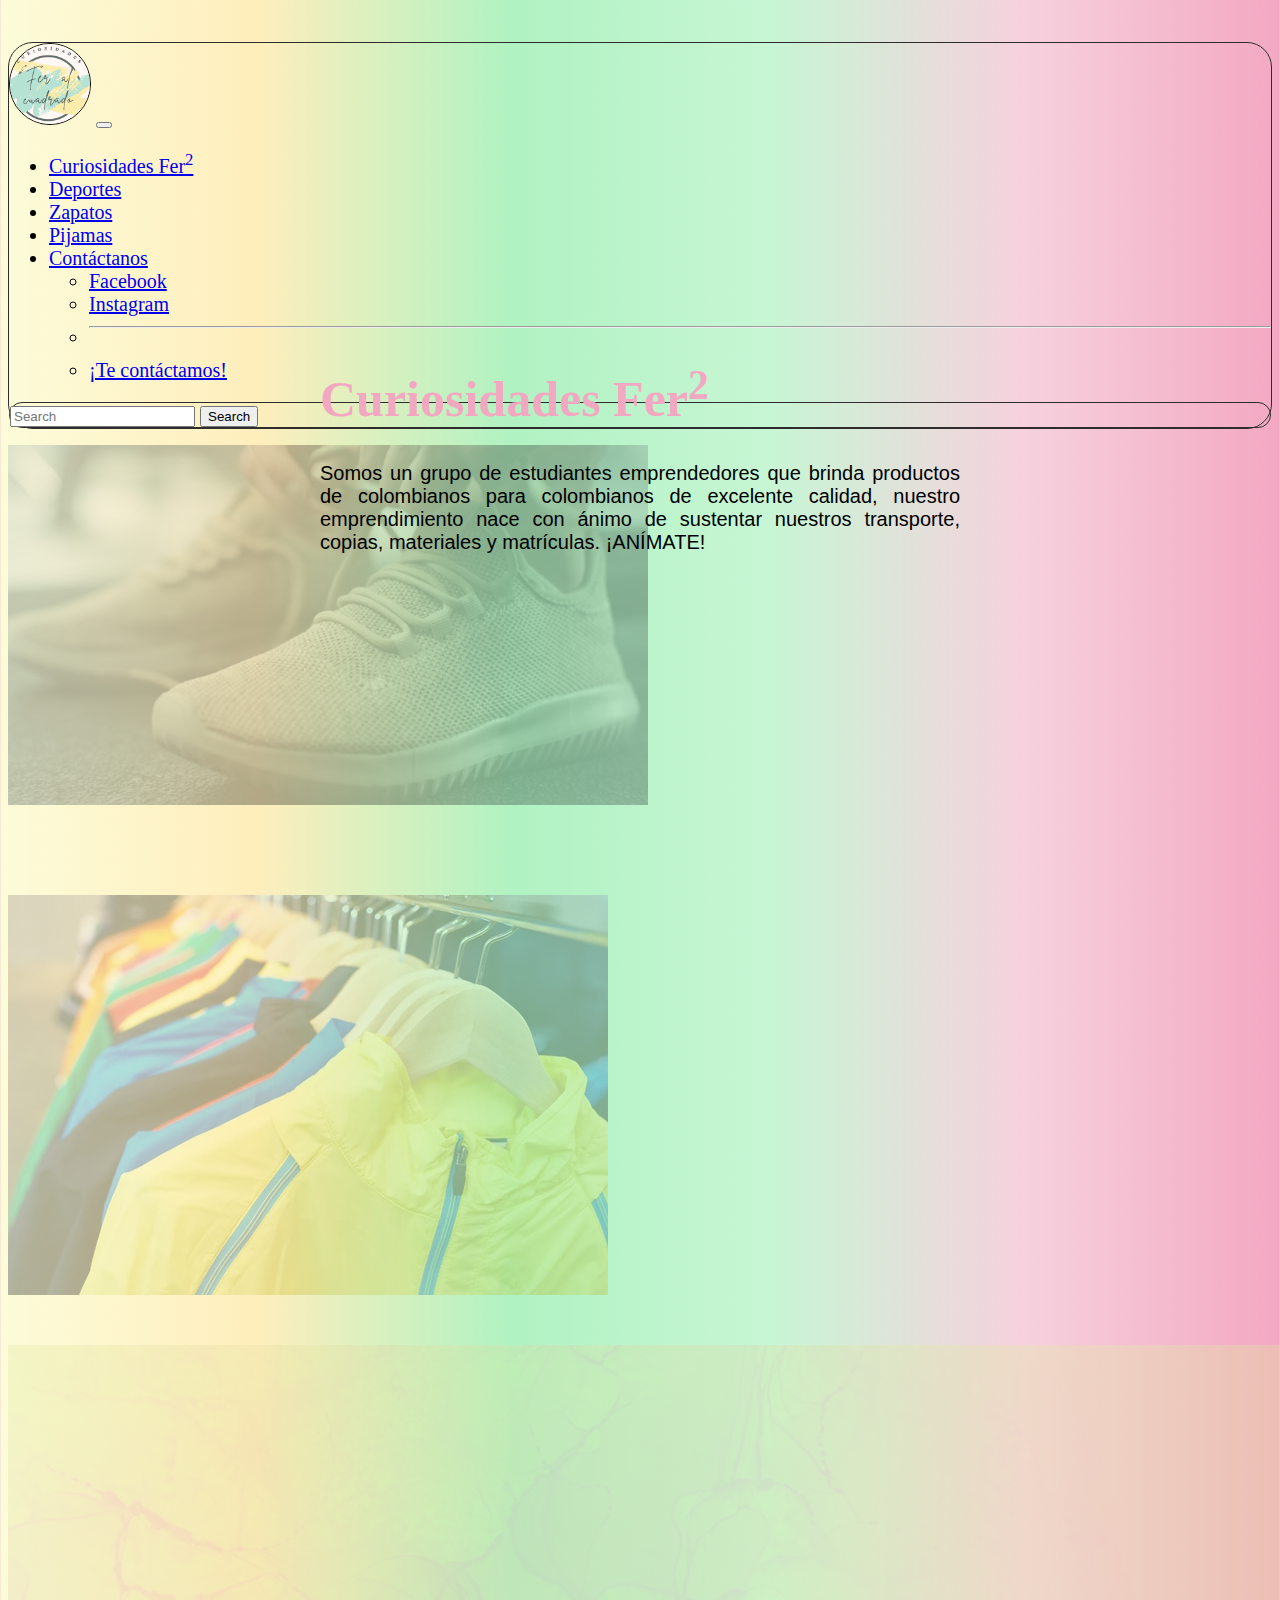
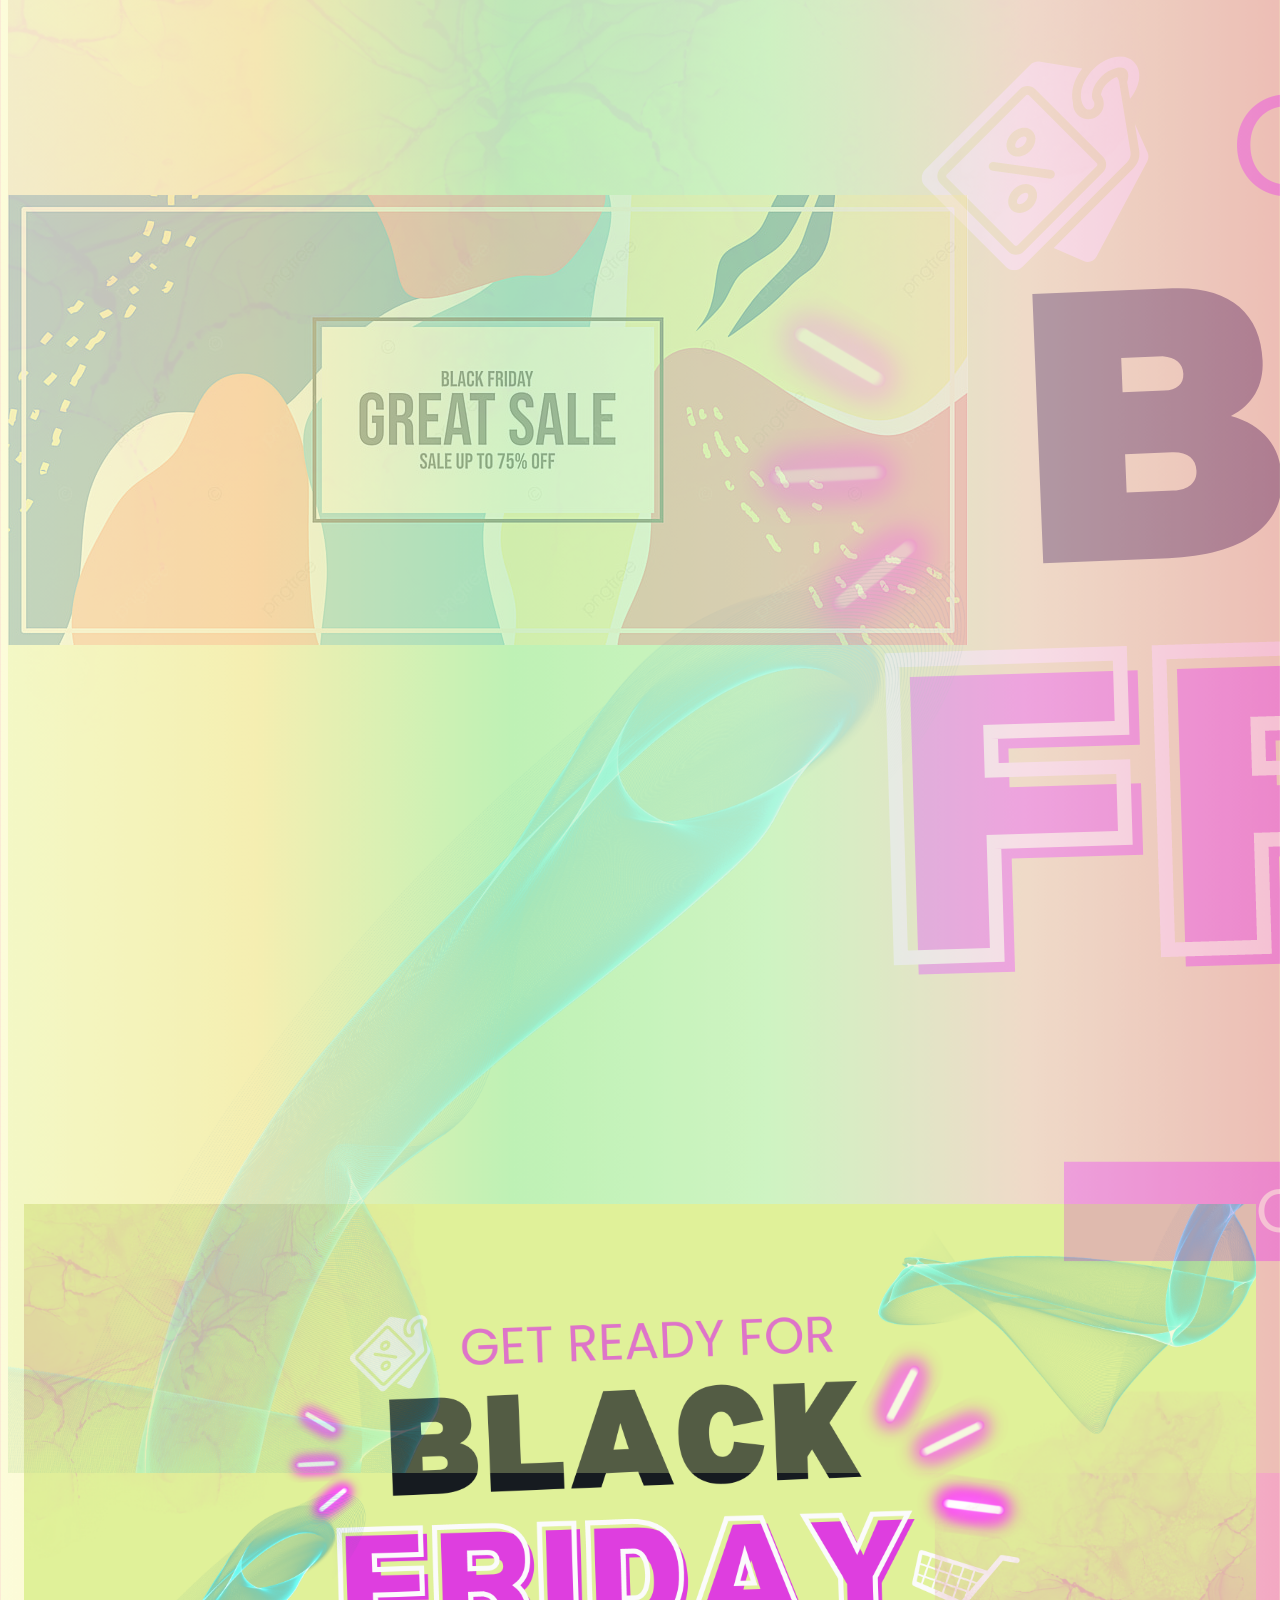
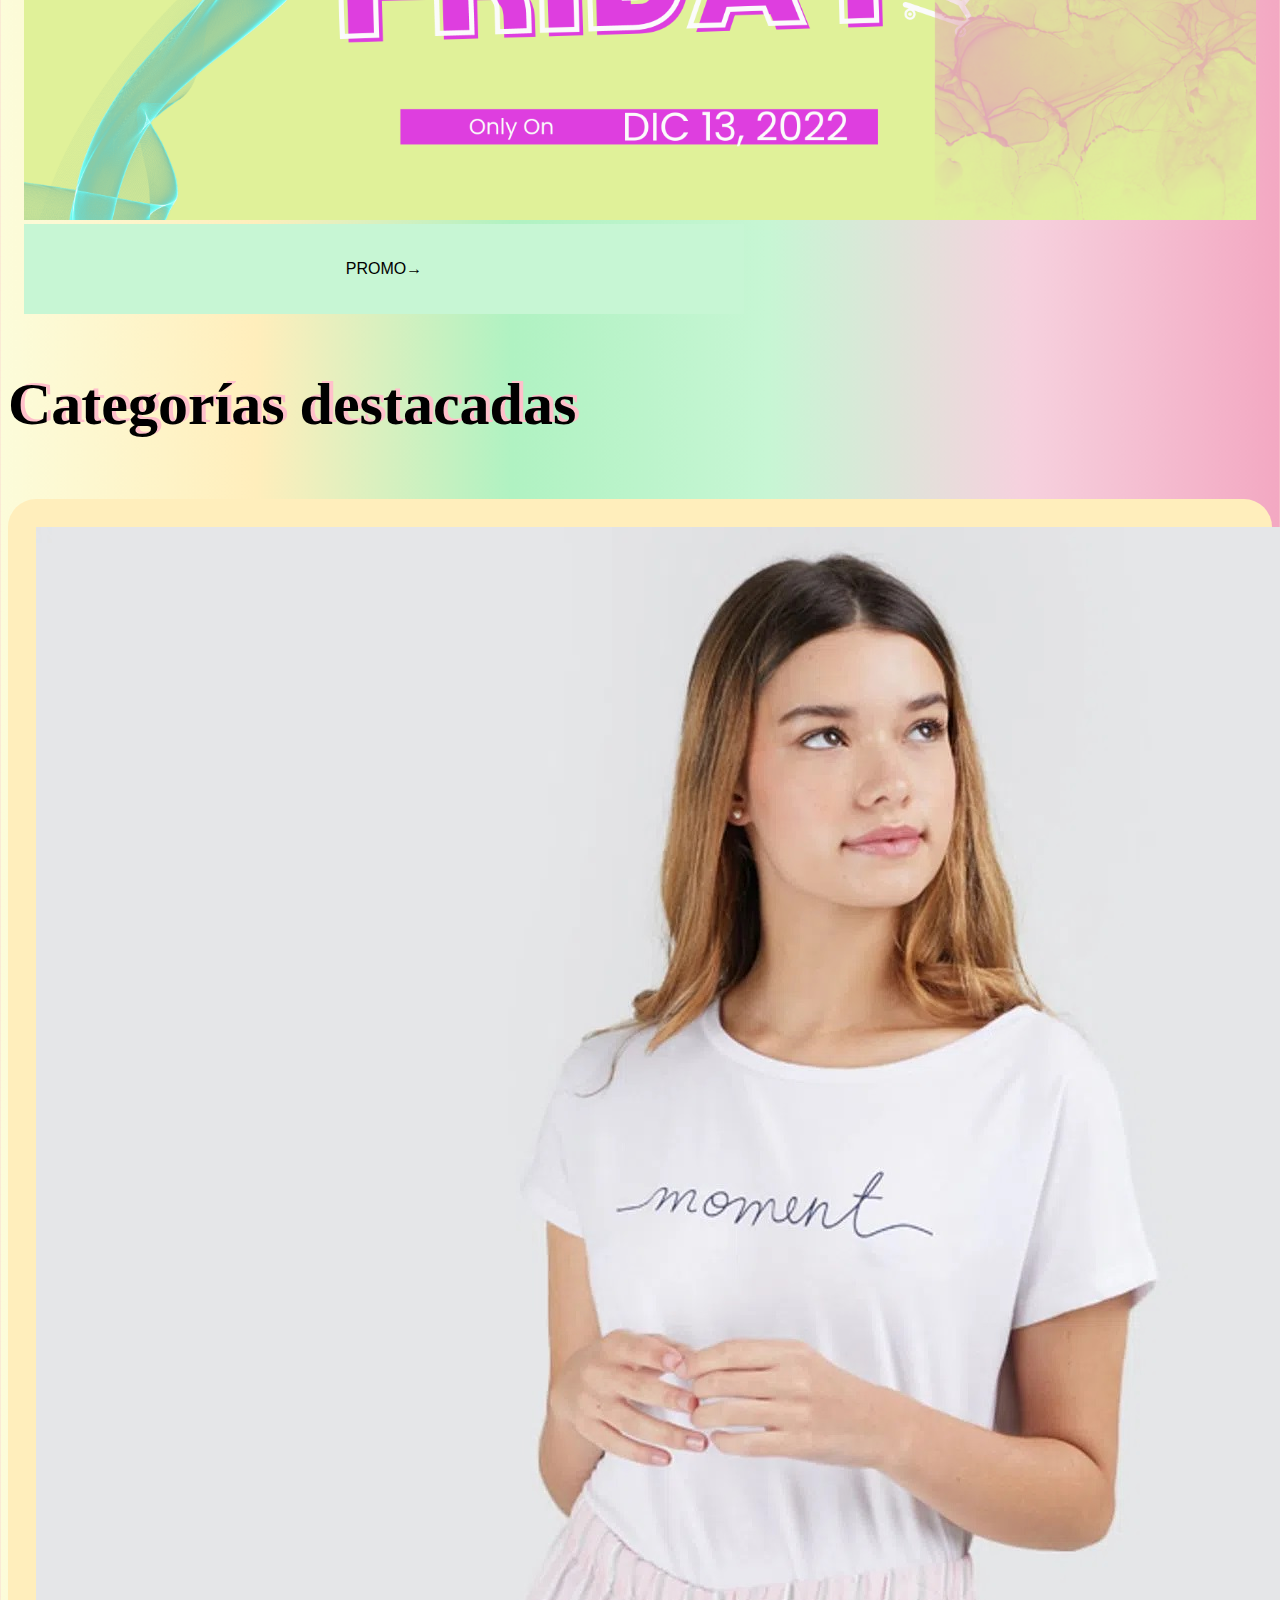
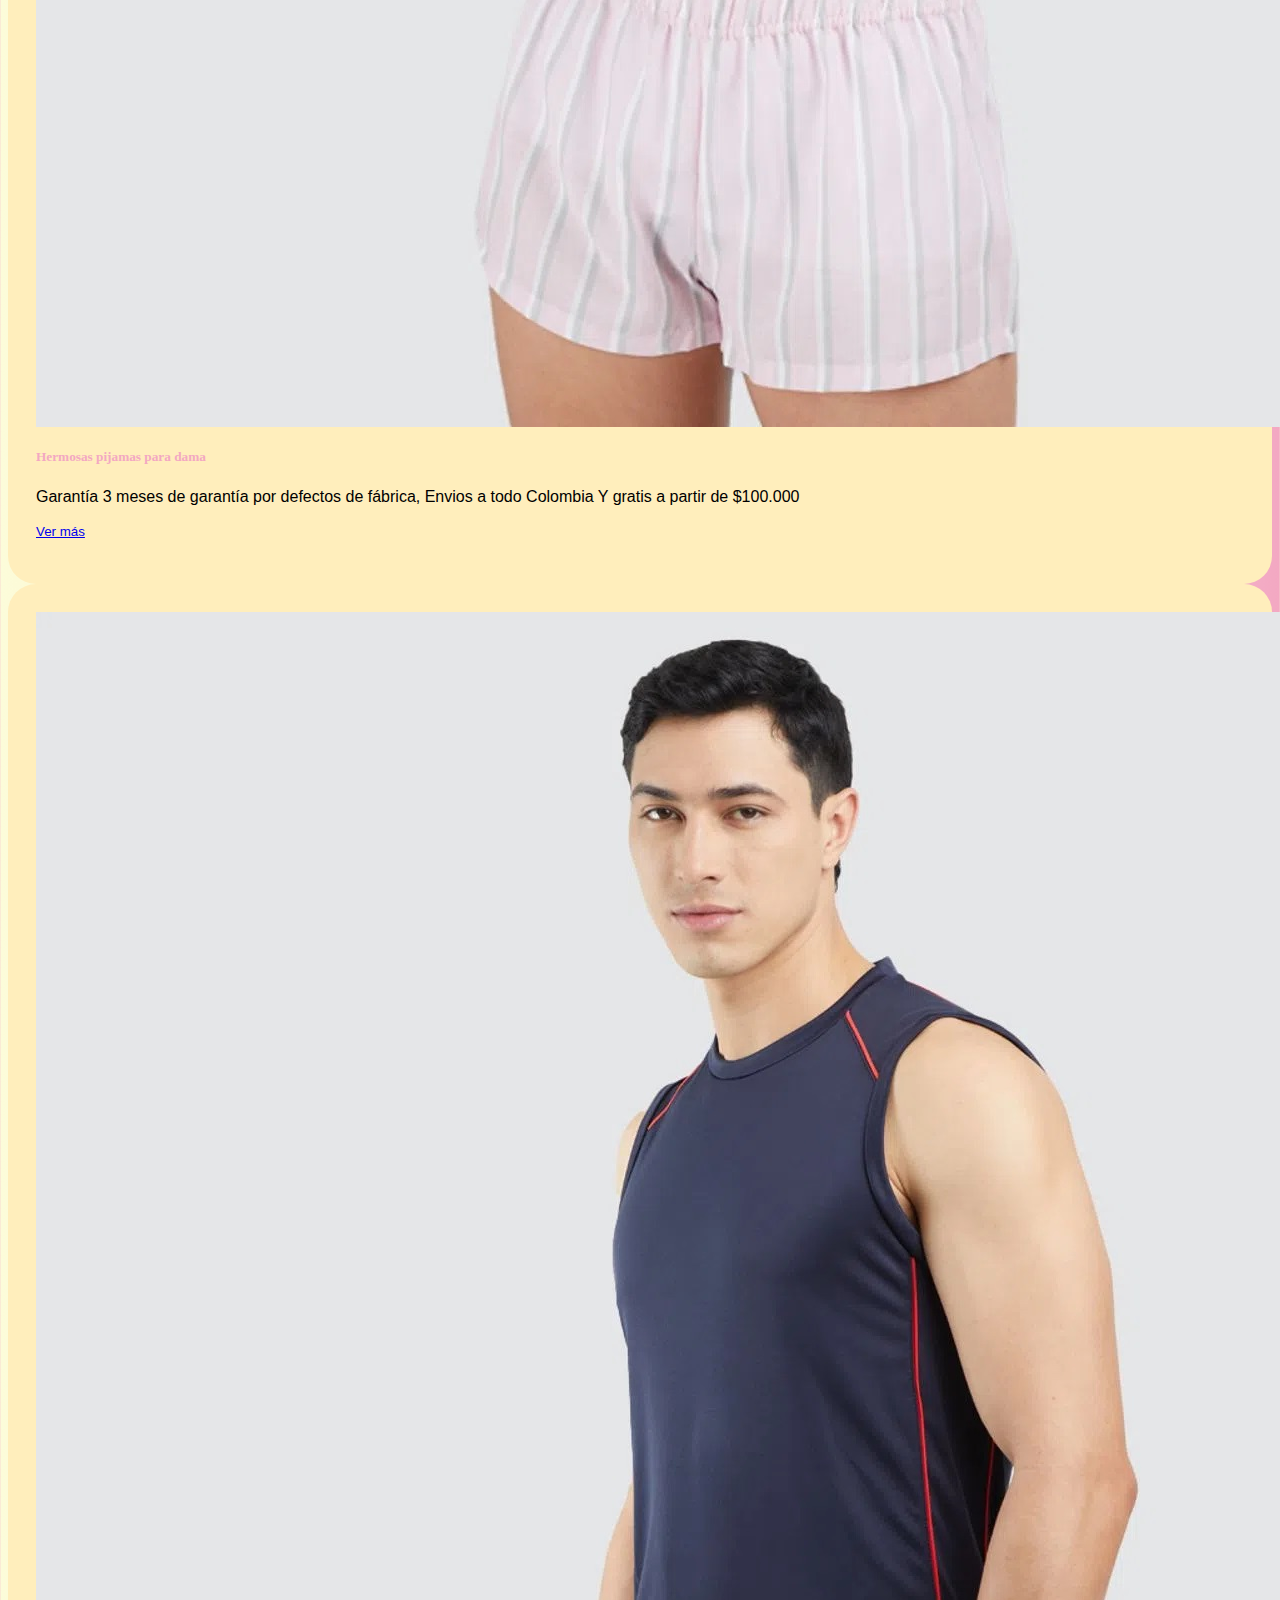
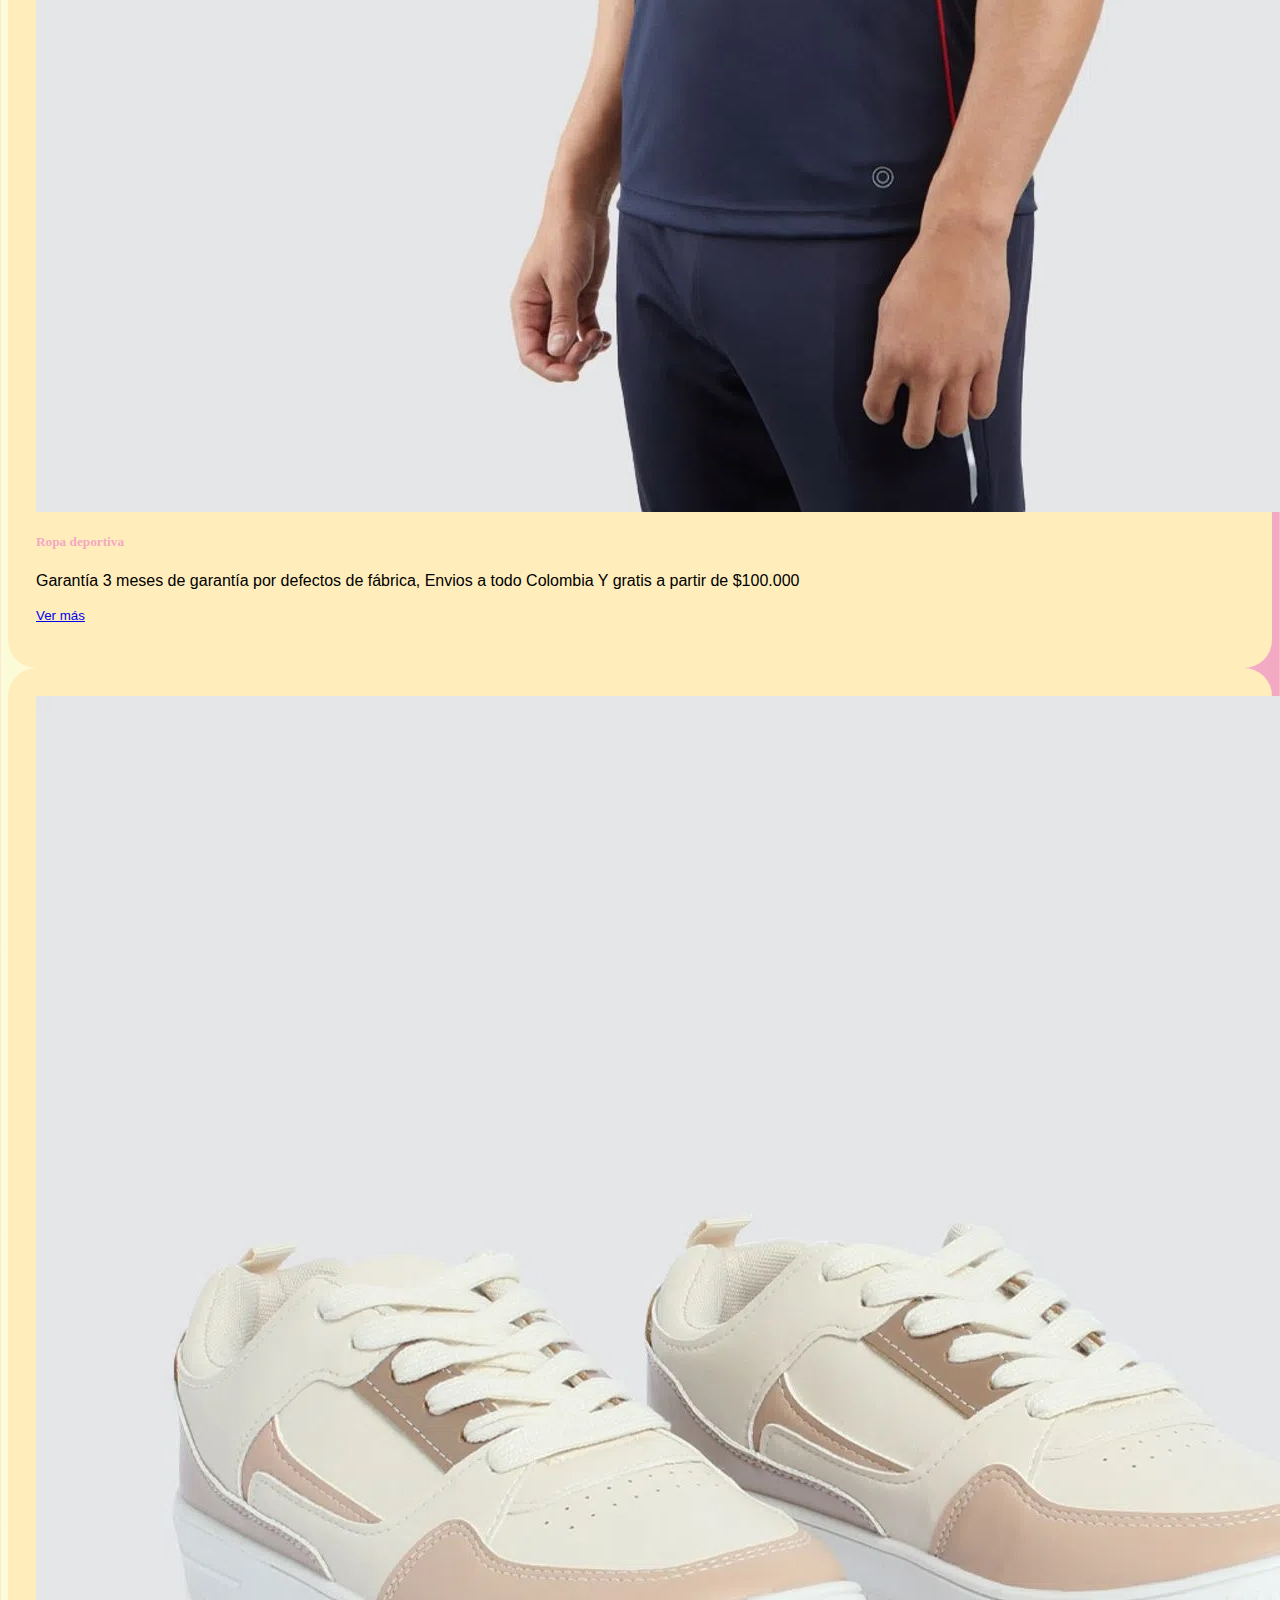
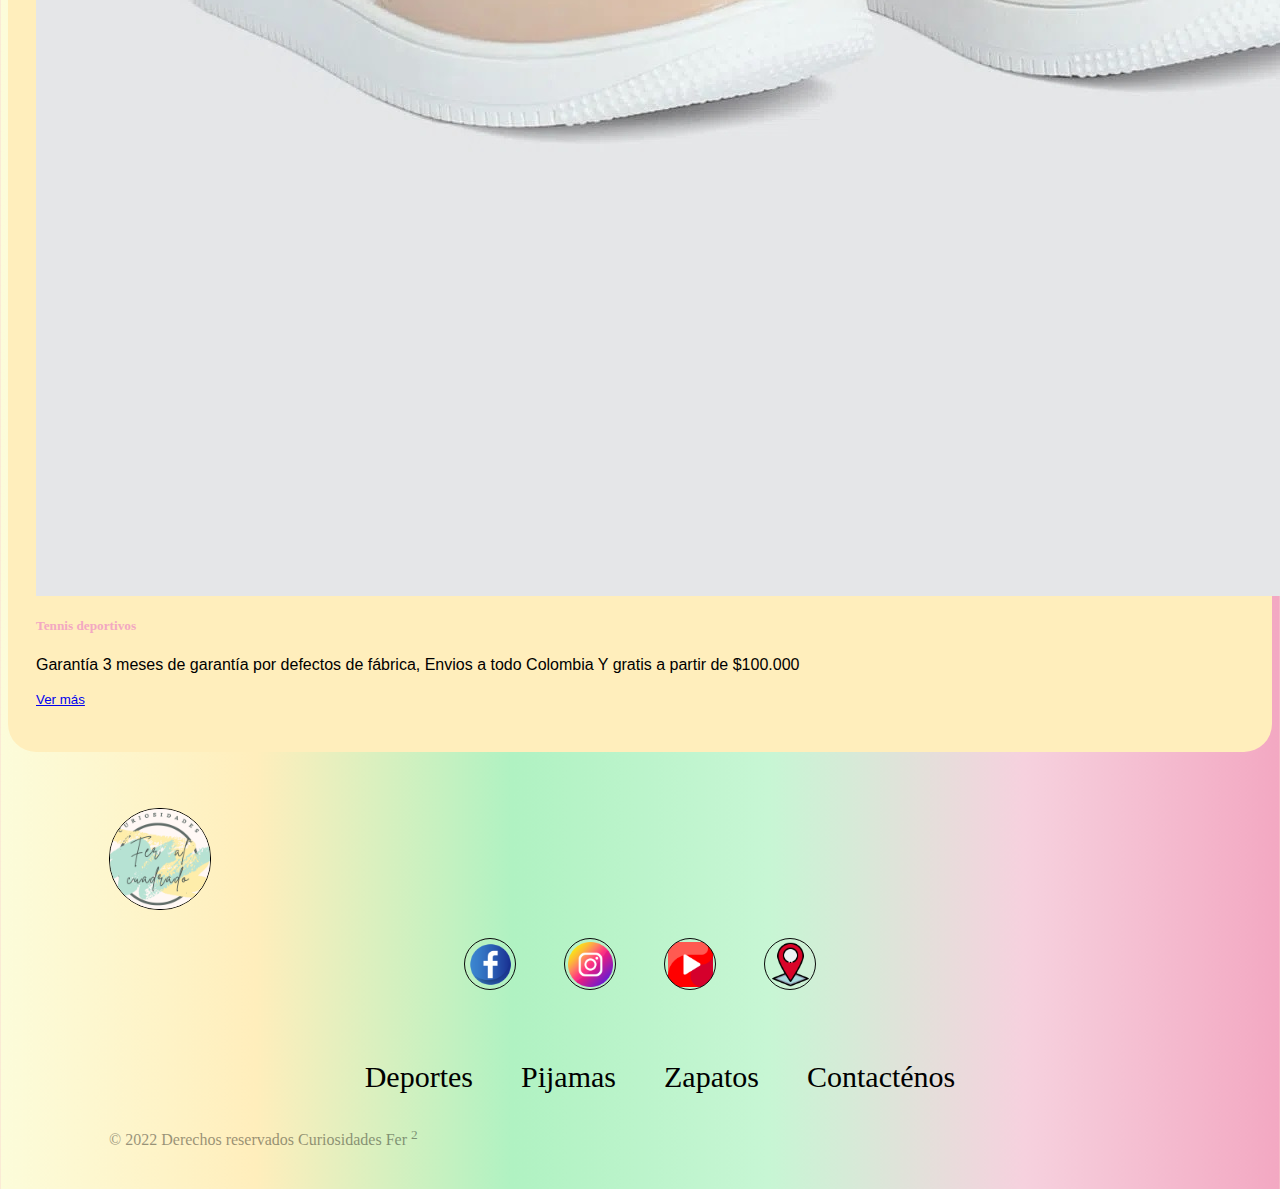
<file: src/index.html>
<!doctype html>
<html lang="es">
  <head>
    <meta charset="utf-8">
    <meta name="viewport" content="width=device-width, initial-scale=1">
    <!--CSS Only Boostrap-->
    <link href="https://cdn.jsdelivr.net/npm/bootstrap@5.2.2/dist/css/bootstrap.min.css" rel="stylesheet" integrity="sha384-Zenh87qX5JnK2Jl0vWa8Ck2rdkQ2Bzep5IDxbcnCeuOxjzrPF/et3URy9Bv1WTRi" crossorigin="anonymous">
    <!-- JavaScript Bundle with Popper- Boostrap -->
    <script src="https://cdn.jsdelivr.net/npm/bootstrap@5.2.3/dist/js/bootstrap.bundle.min.js" integrity="sha384-kenU1KFdBIe4zVF0s0G1M5b4hcpxyD9F7jL+jjXkk+Q2h455rYXK/7HAuoJl+0I4" crossorigin="anonymous"></script>
    <title>Fer2</title>
    <link rel="stylesheet" href="./css/index.css">
    
    <link rel="stylesheet" href="https://fonts.googleapis.com/css2?family=Material+Symbols+Outlined:opsz,wght,FILL,GRAD@48,700,0,0" />
    <link rel="shortcut icon" href="/src/img/logo.ico" type="image/x-icon">
  </head>
  <body>
    <!--Header.marquesin-con-promo-->
    <header>
      <div class="container-fluid bg-dark border-1">
        <marquee behavior = "scroll" dirección = "scrollamount" class="promo"><span class="material-symbols-outlined">
          local_shipping
          </span>Por compras superiores a $100.000 su envió es GRATIS <span class="material-symbols-outlined">
            local_shipping
            </span></marquee>
      </div>
        <!-- Barra de navegación -->
        <nav class="navbar navbar-expand-lg ">
          <div class="container-fluid ">
            <a class="navbar-brand" href="index.html"><img src="./img/logo_copy.png" alt="" style="width: 80px;"></a>
            <button class="navbar-toggler" type="button" data-bs-toggle="collapse" data-bs-target="#navbarSupportedContent" aria-controls="navbarSupportedContent" aria-expanded="false" aria-label="Toggle navigation">
              <span class="navbar-toggler-icon"></span>
            </button>
            <div class="collapse navbar-collapse" id="navbarSupportedContent">
              <ul class="navbar-nav me-auto mb-2 mb-lg-0">
                <li class="nav-item">
                  <a class="nav-link active" aria-current="page" href="index.html">Curiosidades Fer<sup>2</sup> </a>
                </li>
                <li class="nav-item">
                  <a class="nav-link active" href="deportes.html">Deportes</a>
                </li>
                <li class="nav-item">
                  <a class="nav-link active" href="zapatos.html">Zapatos</a>
                </li>
                <li class="nav-item">
                  <a class="nav-link active" href="pijamas.html">Pijamas</a>
                </li>
                <li class="nav-item dropdown">
                  <a class="nav-link dropdown-toggle" href="#" role="button" data-bs-toggle="dropdown" aria-expanded="false">
                    Contáctanos
                  </a>
                  <ul class="dropdown-menu">
                    <li><a class="dropdown-item" href="https://www.facebook.com/feralcuadrado" target="_blank">Facebook</a></li>
                    <li><a class="dropdown-item" href="https://www.instagram.com/curiosidades_fer/?igshid=YmMyMTA2M2Y%3D" target="_blank">Instagram</a></li>
                    <li><hr class="dropdown-divider"></li>
                    <li><a class="dropdown-item" href="contacto.html">¡Te contáctamos!</a></li>
                  </ul>
                </li>
           
              </ul>
              <form class="d-flex" role="search">
                <input class="form-control me-2" type="search" placeholder="Search" aria-label="Search">
                <button class="btn btn-outline-success" type="submit">Search</button>
              </form>
            </div>
          </div>
        </nav>
       </header>

   <!--Main-->
   <main>

    <!--Este es un carrusel de imágenes-->

    <div id="carouselExampleControls" class="carousel slide" data-bs-ride="carousel">
      <div class="carousel-inner">
        <div class="carousel-item active">
          <img src="./img/carro_1.jpg" class="d-block w-100" alt="...">
        </div>
        <div class="carousel-item">
          <img src="./img/carro_2.jpg" class="d-block w-100" alt="...">
        </div>
        <div class="carousel-item">
          <img src="./img/Purple and Black Modern Get Ready for Black Friday Banner (Landscape).png" class="d-block w-100" alt="...">
        </div>
        <div class="carousel-item">
          <img src="./img/black.jpg" class="d-block w-100" alt="...">
        </div>

      <!-- Este es un elemento que ayuda a opacar las imágenes -->

        <div class="color-overlay d-flex justify-content-center align-items-center">
          <div class="row">
            <h1 >Curiosidades Fer<sup>2</sup></h1>
            <p id="nosotros">
                Somos un grupo de estudiantes emprendedores que brinda productos 
                de colombianos para colombianos de excelente calidad, nuestro 
                emprendimiento nace con ánimo de sustentar nuestros transporte, copias, 
                materiales y matrículas. ¡ANÍMATE!
            </p>

          </div>
                      
        </div>
      </div>
      </div>
      
    </div>
   </main>
   <!--Este es un contenido secundario-->
   <aside class="container" id="aside">
    <div class="row ">
      <div class="col-10 d-flex justify-content-center align-items-center">
        <a href="http://"><img src="/src/img/Purple and Black Modern Get Ready for Black Friday Banner (Landscape).png" alt="" width="100%" ></a>       
    </div>
    <div class="col-2 d-flex justify-content-center align-items-center">
      <button type="button" class="btn btn-primary btn-lg"><a href="/src/contacto.html" target="_blank"> PROMO&#8594</a></button>
    </div>
  </aside>

  <!--Sección de productos -->
  <section id="productos">
    <h1 class="text-center" id="categorias">Categorías destacadas</h1>
    <div class="container-fluid">
      <div class="card-group "id="grupo">
        <div class="card" >
          <img src="/src/img/pijamas/daisy.jpg" class="card-img-top" alt="...">
          <div class="card-body text-center" >
            <h5 class="card-title">Hermosas pijamas para dama</h5>
            <p class="card-text">Garantía
              3 meses de garantía por defectos de fábrica, Envios a todo Colombia
              Y gratis a partir de $100.000</p>
            <p class="card-text text-center"><small class="text-muted"><a href="pijamas.html">Ver más</a></small></p>
          </div>
        </div>
        <div class="card">
          <img src="/src/img/deportivo/d3.jpg" class="card-img-top" alt="...">
          <div class="card-body text-center">
            <h5 class="card-title">Ropa deportiva</h5>
            <p class="card-text">Garantía
              3 meses de garantía por defectos de fábrica, Envios a todo Colombia
              Y gratis a partir de $100.000</p>
            <p class="card-text text-center"><small class="text-muted"> <a href="deportes.html">Ver más</a></small></p>
          </div>
        </div>
        <div class="card">
          <img src="/src/img/zapatos/zm2.jpg" class="card-img-top" alt="...">
          <div class="card-body text-center">
            <h5 class="card-title">Tennis deportivos</h5>
            <p class="card-text">Garantía
              3 meses de garantía por defectos de fábrica, Envios a todo Colombia
              Y gratis a partir de $100.000</p>
            <p class="card-text text-center"><small class="text-muted"> <a href="deportes.html">Ver más</a></small></p>
          </div>
        </div>
      </div>

    </div>
    
  </section>
  
 <!--Footer-->
 <footer id="footer">
  <div class="container-fluid text-center py-3">
    <div class="row">
      <div class="col-1">
       <img src="/src/img/logo.ico" alt="" class="logo1">
      </div>
      <div class="col-10">
      
        <div class="class-icons-container">
          <a href="https://www.facebook.com/feralcuadrado" class="social-icon" target="_blank"></a>
          <a href="https://www.instagram.com/curiosidades_fer/?igshid=YmMyMTA2M2Y%3D" class="social-icon" target="_blank"></a>
          <a href="https://www.youtube.com/channel/UCe06gpR6bMqTmlDwX3Ly5ZQ" class="social-icon" target="_blank"></a>
          <a href="https://goo.gl/maps/Y5oYptt2nnmMEtEz6" class="social-icon" target="_blank"></a>   
        </div> 
        <ul class="footer-menu-container">
          <li class="menu-items"><a href="deportes.html" style="text-decoration: none; color: black;">Deportes</a></li>
          <li class="menu-items"><a href="pijamas.html" style="text-decoration: none; color: black;">Pijamas</a></li>
          <li class="menu-items"><a href="zapatos.html"style="text-decoration: none; color: black;">Zapatos</a></li>
          <li class="menu-items"><a href="contacto.html" style="text-decoration: none; color: black;">Contacténos</a></li>
          
        </ul>
      
        <span class="copyright">&copy; 2022 Derechos reservados Curiosidades Fer <sup>2</sup> </span>
    
    
      </div>
      
    </div>
  </div>
  
  
 </footer>
 

  

  </body>
</html>
</file>
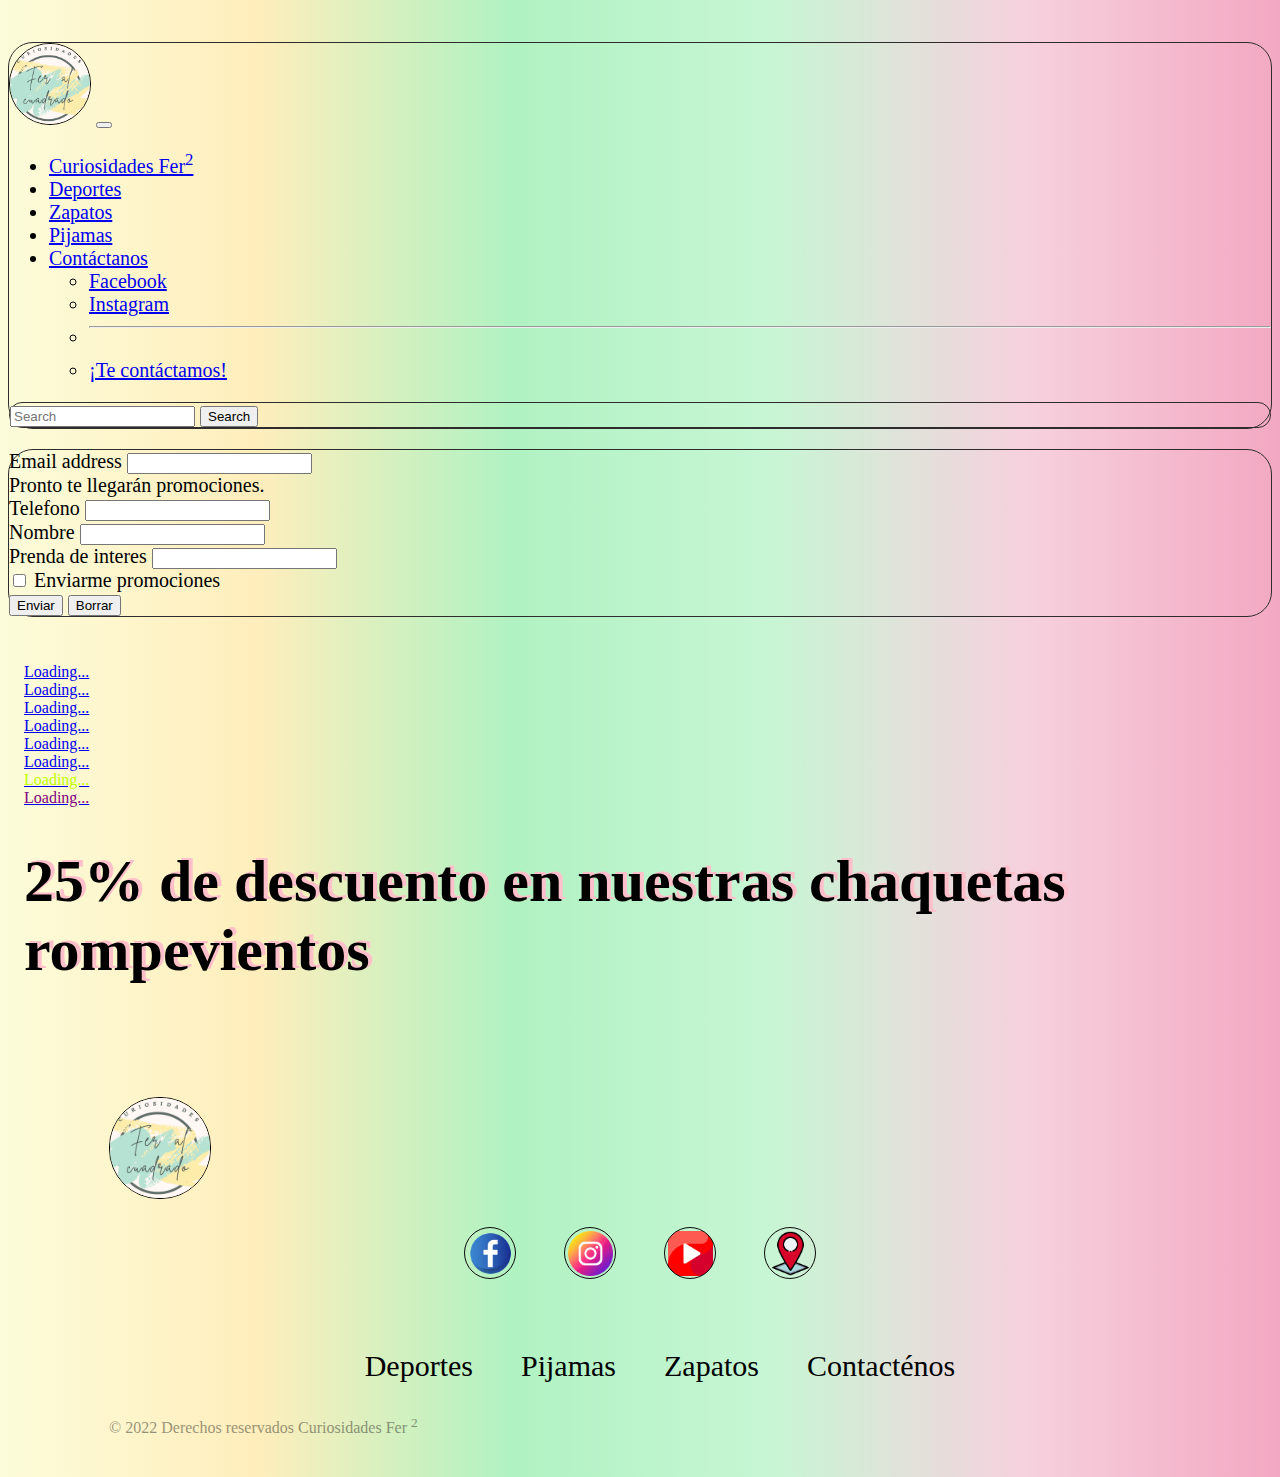
<file: src/contacto.html>
<!doctype html>
<html lang="es">
  <head>
    <meta charset="utf-8">
    <meta name="viewport" content="width=device-width, initial-scale=1">
    <!--CSS Only Boostrap-->
    <link href="https://cdn.jsdelivr.net/npm/bootstrap@5.2.2/dist/css/bootstrap.min.css" rel="stylesheet" integrity="sha384-Zenh87qX5JnK2Jl0vWa8Ck2rdkQ2Bzep5IDxbcnCeuOxjzrPF/et3URy9Bv1WTRi" crossorigin="anonymous">
    <!-- JavaScript Bundle with Popper- Boostrap -->
    <script src="https://cdn.jsdelivr.net/npm/bootstrap@5.2.3/dist/js/bootstrap.bundle.min.js" integrity="sha384-kenU1KFdBIe4zVF0s0G1M5b4hcpxyD9F7jL+jjXkk+Q2h455rYXK/7HAuoJl+0I4" crossorigin="anonymous"></script>
    <title>Fer2</title>
    <link rel="stylesheet" href="./css/index.css">
    <link rel="stylesheet" href="https://fonts.googleapis.com/css2?family=Material+Symbols+Outlined:opsz,wght,FILL,GRAD@48,700,0,0" />
    <link rel="shortcut icon" href="/src/img/logo.ico" type="image/x-icon">
  </head>
  <body>
    <!--Header.marquesin-con-promo-->
   <header>
    <div class="container-fluid bg-dark border-1 ">
      <marquee behavior = "scroll" dirección = "scrollamount" class="promo "><span class="material-symbols-outlined">
        local_shipping
        </span>Por compras superiores a $100.000 su envió es GRATIS <span class="material-symbols-outlined">
          local_shipping
          </span></marquee>
    </div>
    <!-- Barra de navegación -->
    <nav class="navbar navbar-expand-lg ">
      <div class="container-fluid ">
        <a class="navbar-brand" href="index.html"><img src="./img/logo_copy.png" alt="" style="width: 80px;"></a>
        <button class="navbar-toggler" type="button" data-bs-toggle="collapse" data-bs-target="#navbarSupportedContent" aria-controls="navbarSupportedContent" aria-expanded="false" aria-label="Toggle navigation">
          <span class="navbar-toggler-icon"></span>
        </button>
        <div class="collapse navbar-collapse" id="navbarSupportedContent">
          <ul class="navbar-nav me-auto mb-2 mb-lg-0">
            <li class="nav-item">
              <a class="nav-link active" aria-current="page" href="index.html">Curiosidades Fer<sup>2</sup> </a>
            </li>
            <li class="nav-item">
              <a class="nav-link active" href="deportes.html">Deportes</a>
            </li>
            <li class="nav-item">
              <a class="nav-link active" href="zapatos.html">Zapatos</a>
            </li>
            <li class="nav-item">
              <a class="nav-link active" href="pijamas.html">Pijamas</a>
            </li>
            <li class="nav-item dropdown">
              <a class="nav-link dropdown-toggle" href="#footer" role="button" data-bs-toggle="dropdown" aria-expanded="false">
                Contáctanos
              </a>
              <ul class="dropdown-menu">
                <li><a class="dropdown-item" href="https://www.facebook.com/feralcuadrado" target="_blank">Facebook</a></li>
                <li><a class="dropdown-item" href="https://www.instagram.com/curiosidades_fer/?igshid=YmMyMTA2M2Y%3D" target="_blank">Instagram</a></li>
                <li><hr class="dropdown-divider"></li>
                <li><a class="dropdown-item" href="contacto.html">¡Te contáctamos!</a></li>
              </ul>
            </li>
       
          </ul>
          <form class="d-flex" role="search">
            <input class="form-control me-2" type="search" placeholder="Search" aria-label="Search">
            <button class="btn btn-outline-success" type="submit">Search</button>
          </form>
        </div>
      </div>
    </nav>
   </header>

   <div class="container-fluid" id="formulario">
    <div class="row ">
        <div class="col">
            <form id="form">
                <div class="mb-3">
                  <label for="exampleInputEmail1" class="form-label">Email address</label>
                  <input type="email" class="form-control" name="email" aria-describedby="emailHelp">
                  <div id="emailHelp" class="form-text">Pronto te llegarán promociones.</div>
                </div>
                <div class="mb-3 ">
                  <label for="exampleInputPassword1" class="form-label">Telefono</label>
                  <input type="text" class="form-control" id="exampleInputPassword1">
                </div>
                <div class="mb-3">
                    <label for="exampleInput" class="form-label">Nombre</label>
                    <input type="text" class="form-control" name="name">
                  </div>
                  <div class="mb-3">
                    <label for="exampleInput" class="form-label">Prenda de interes</label>
                    <input type="text" class="form-control" name="prendas">
                  </div>
                <div class="mb-3 form-check">
                  <input type="checkbox" class="form-check-input" id="exampleCheck1">
                  <label class="form-check-label" for="exampleCheck1">Enviarme promociones</label>
                </div>
                <button type="submit" class="btn btn-primary">Enviar</button>
                <button type="submit" class="btn btn-primary">Borrar</button>
              </form>
        </div>
        
    </div>
   </div>
<aside class="container-fluid" id="aside">
    <div class="row ">
        <div class="col">
          <a href="deportes.html">
            <div class="spinner-grow text-primary" role="status">
              <span class="visually-hidden">Loading...</span>
            </div>
            <div class="spinner-grow text-secondary" role="status">
              <span class="visually-hidden">Loading...</span>
            </div>
            <div class="spinner-grow text-success" role="status">
              <span class="visually-hidden">Loading...</span>
            </div>
            <div class="spinner-grow text-danger" role="status">
              <span class="visually-hidden">Loading...</span>
            </div>
            <div class="spinner-grow text-warning" role="status">
              <span class="visually-hidden">Loading...</span>
            </div>
            <div class="spinner-grow text-info" role="status">
              <span class="visually-hidden">Loading...</span>
            </div>
            <div class="spinner-grow text" role="status" style="color:rgb(191, 255, 0)">
              <span class="visually-hidden">Loading...</span>
            </div>
            <div class="spinner-grow text" role="status" style="color: purple;">
              <span class="visually-hidden">Loading...</span>
            </div>
          </a>
          
          
        </div>
        <div class="col-8 text-center ">
            <h1 id="descuento"> 25% de descuento en  nuestras chaquetas rompevientos</h1>
          </div>
        </div>
</aside>
 <!--Footer-->
 <footer id="footer">
  <div class="container-fluid text-center py-3">
    <div class="row">
      <div class="col-1">
       <img src="/src/img/logo.ico" alt="" class="logo1">
      </div>
      <div class="col-10">
      
        <div class="class-icons-container">
          <a href="https://www.facebook.com/feralcuadrado" class="social-icon" target="_blank"></a>
          <a href="https://www.instagram.com/curiosidades_fer/?igshid=YmMyMTA2M2Y%3D" class="social-icon" target="_blank"></a>
          <a href="https://www.youtube.com/channel/UCe06gpR6bMqTmlDwX3Ly5ZQ" class="social-icon" target="_blank"></a>
          <a href="https://goo.gl/maps/Y5oYptt2nnmMEtEz6" class="social-icon" target="_blank"></a>   
        </div> 
        <ul class="footer-menu-container">
          <li class="menu-items"><a href="deportes.html" style="text-decoration: none; color: black;">Deportes</a></li>
          <li class="menu-items"><a href="pijamas.html" style="text-decoration: none; color: black;">Pijamas</a></li>
          <li class="menu-items"><a href="zapatos.html"style="text-decoration: none; color: black;">Zapatos</a></li>
          <li class="menu-items"><a href="contacto.html" style="text-decoration: none; color: black;">Contacténos</a></li>
          
        </ul>
      
        <span class="copyright">&copy; 2022 Derechos reservados Curiosidades Fer <sup>2</sup> </span>
    
    
      </div>
      
    </div>
  </div>
  
  
 </footer>
 <script src="/src/JS/carrito.js"></script>

</body>
</html>
</file>
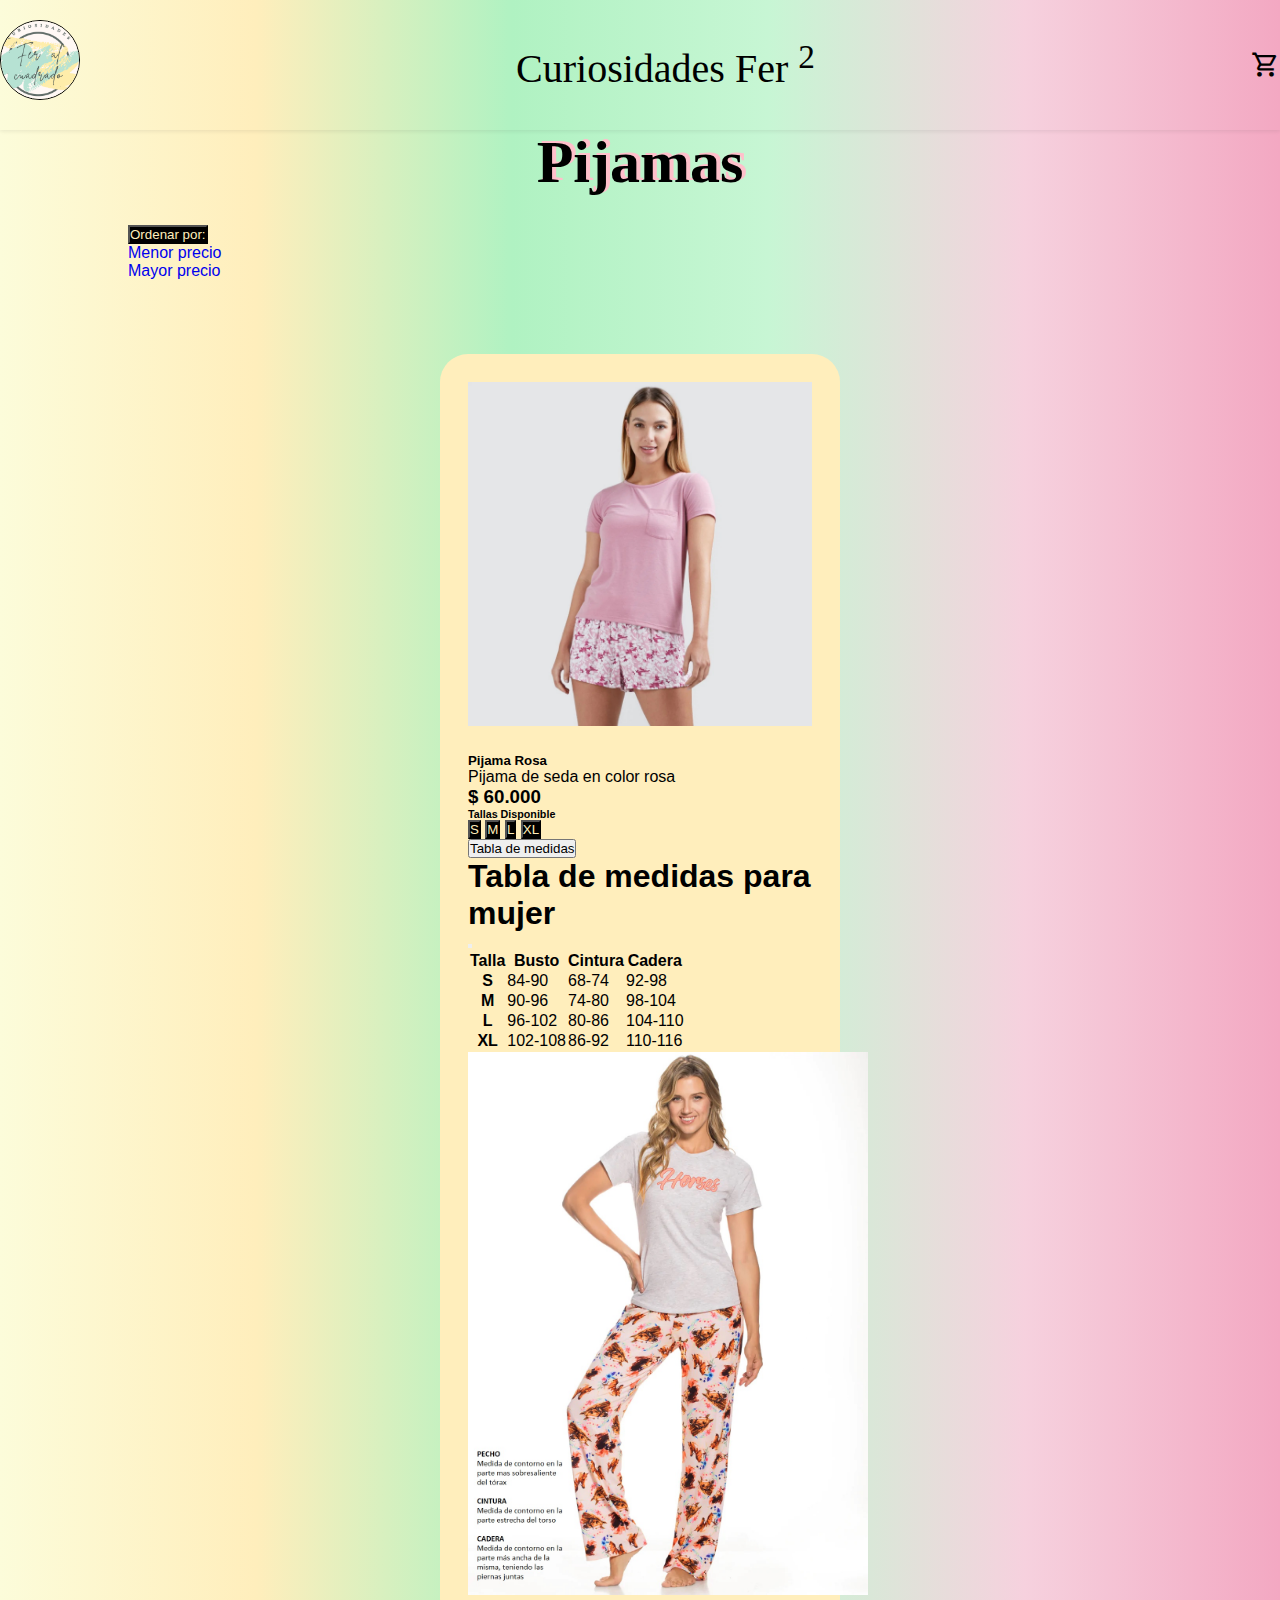
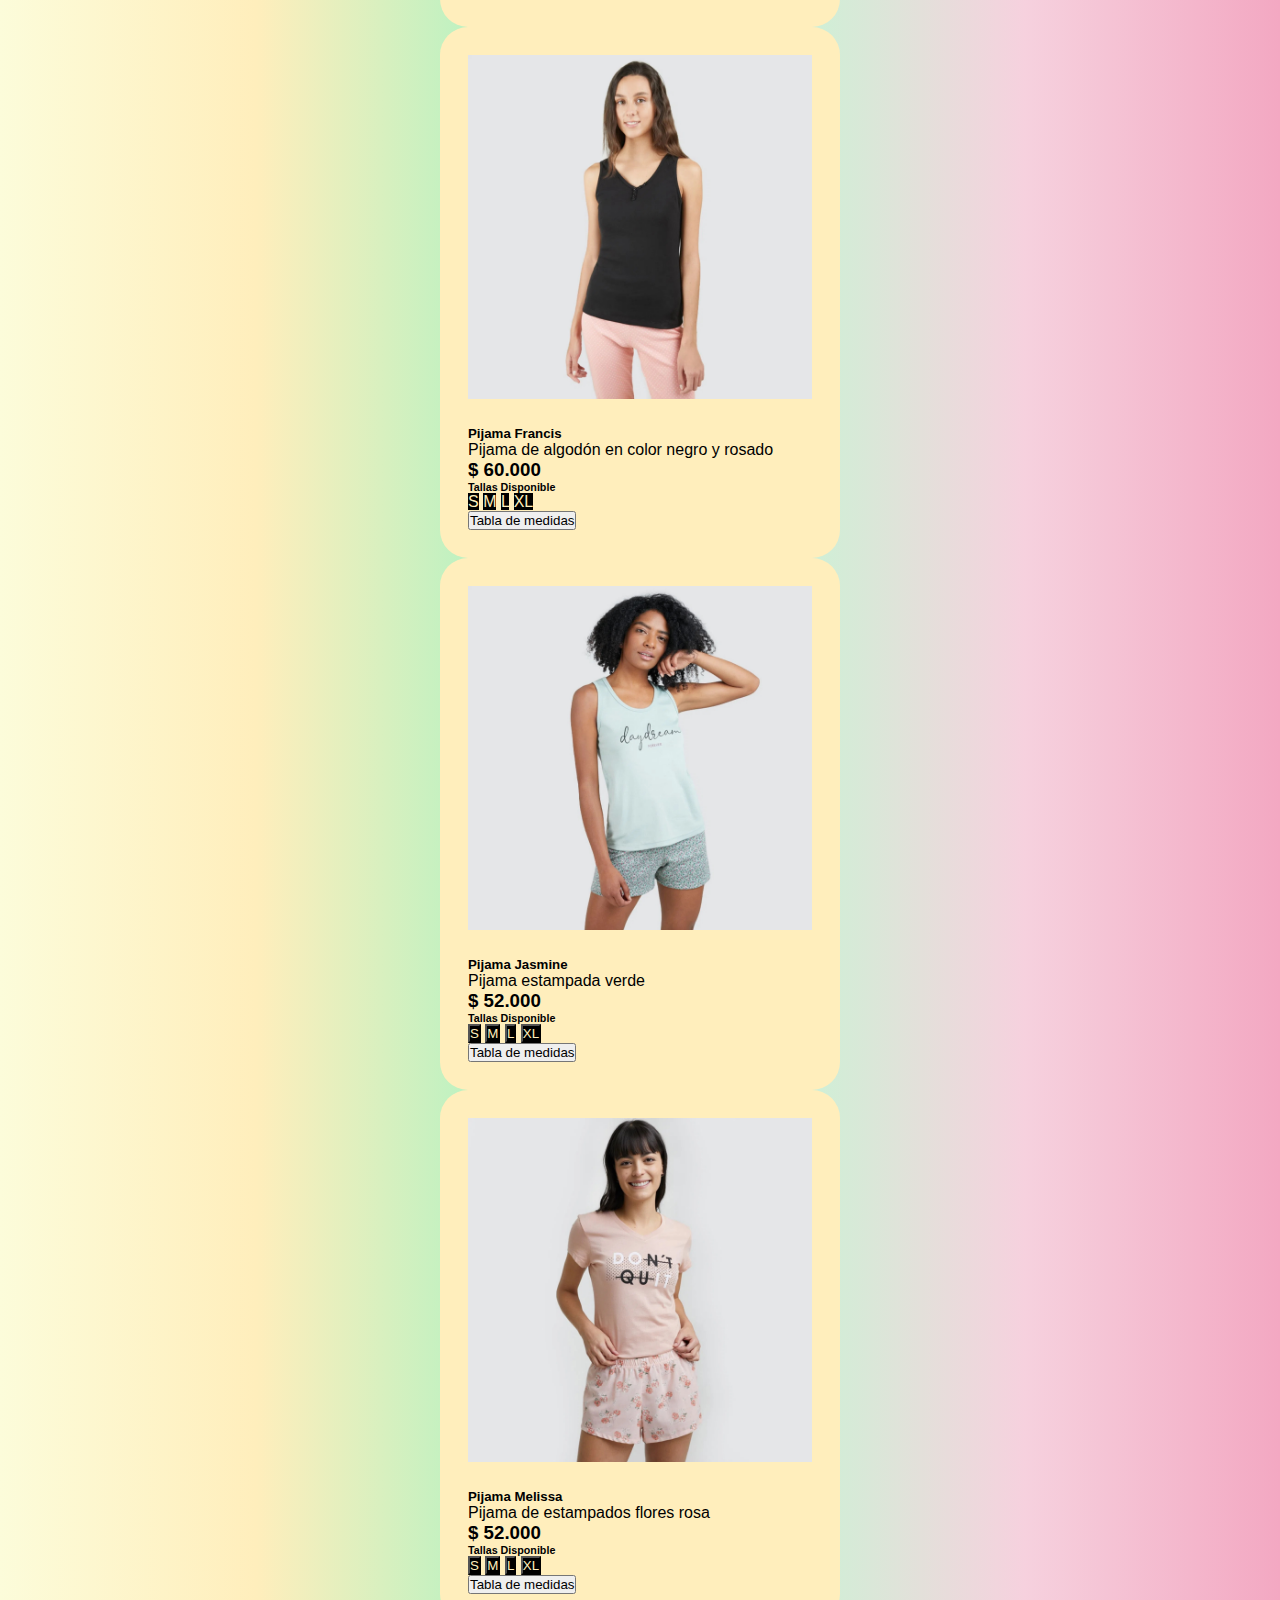
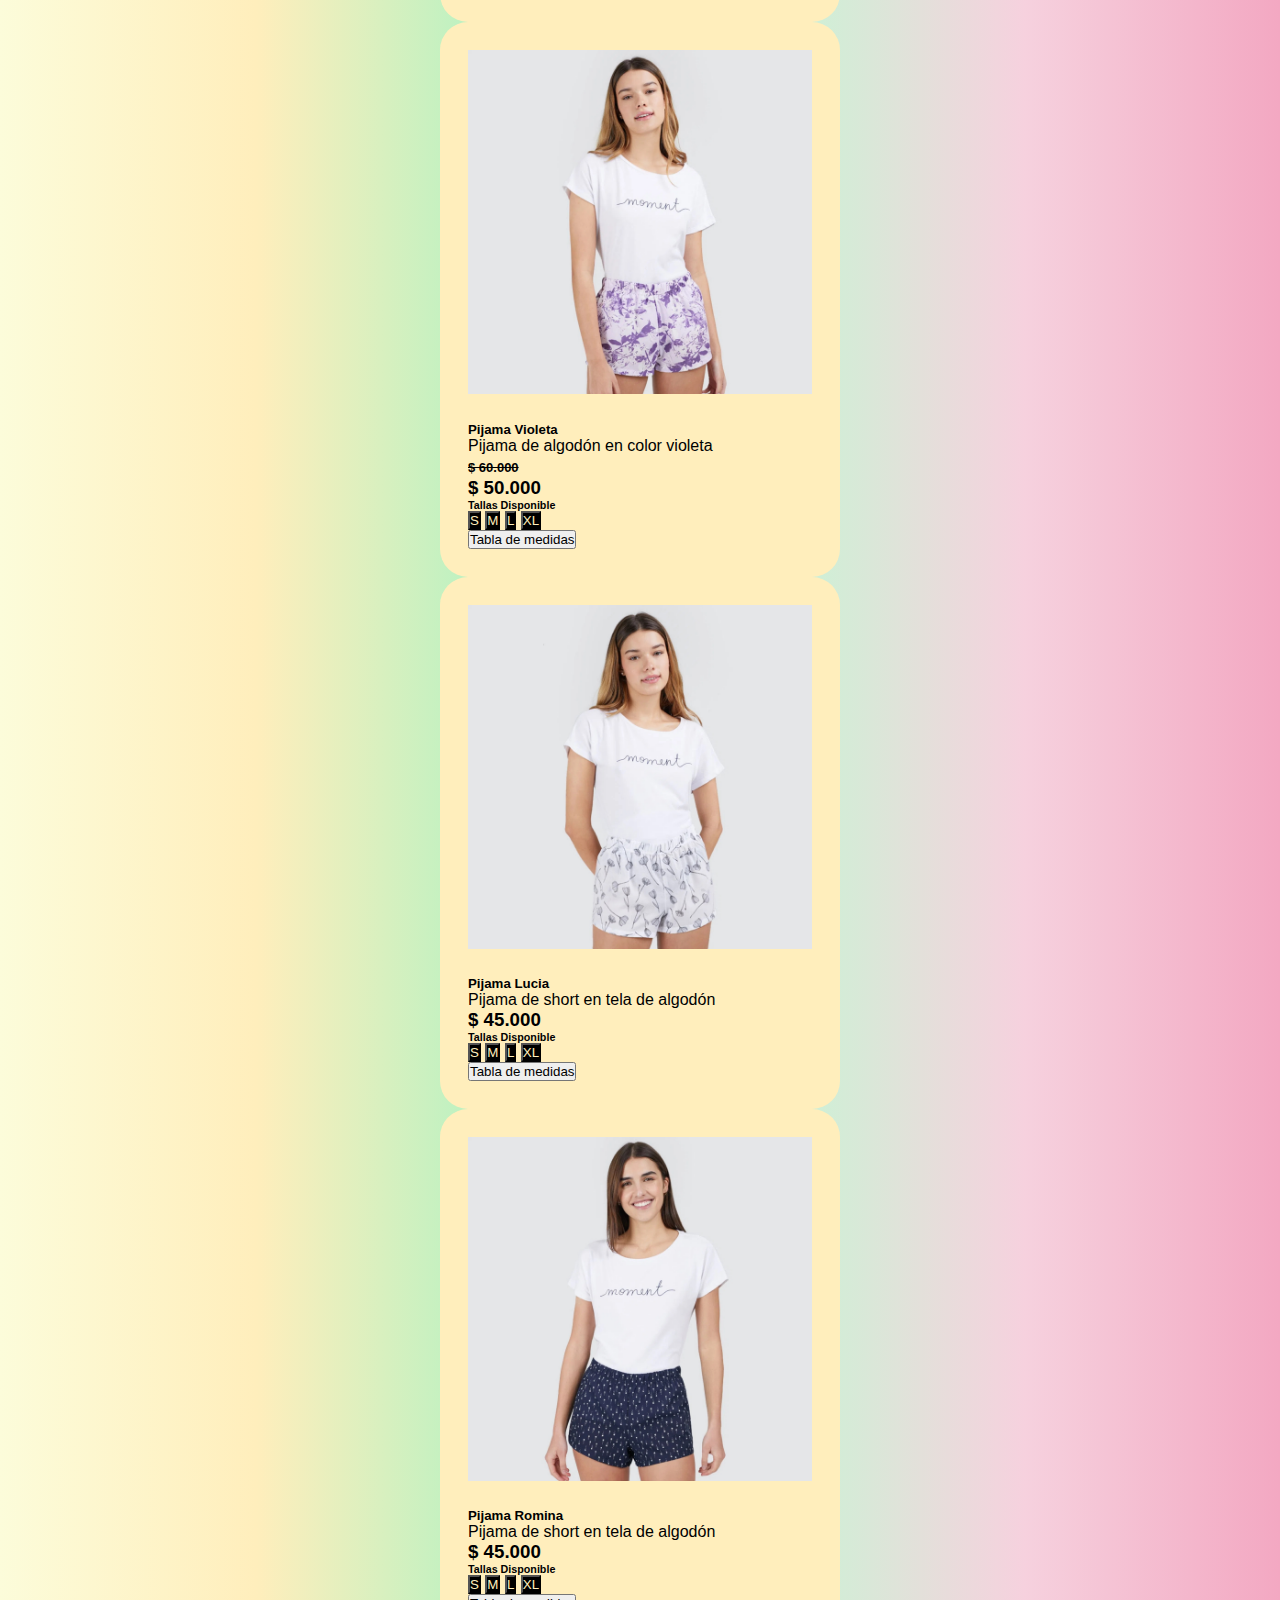
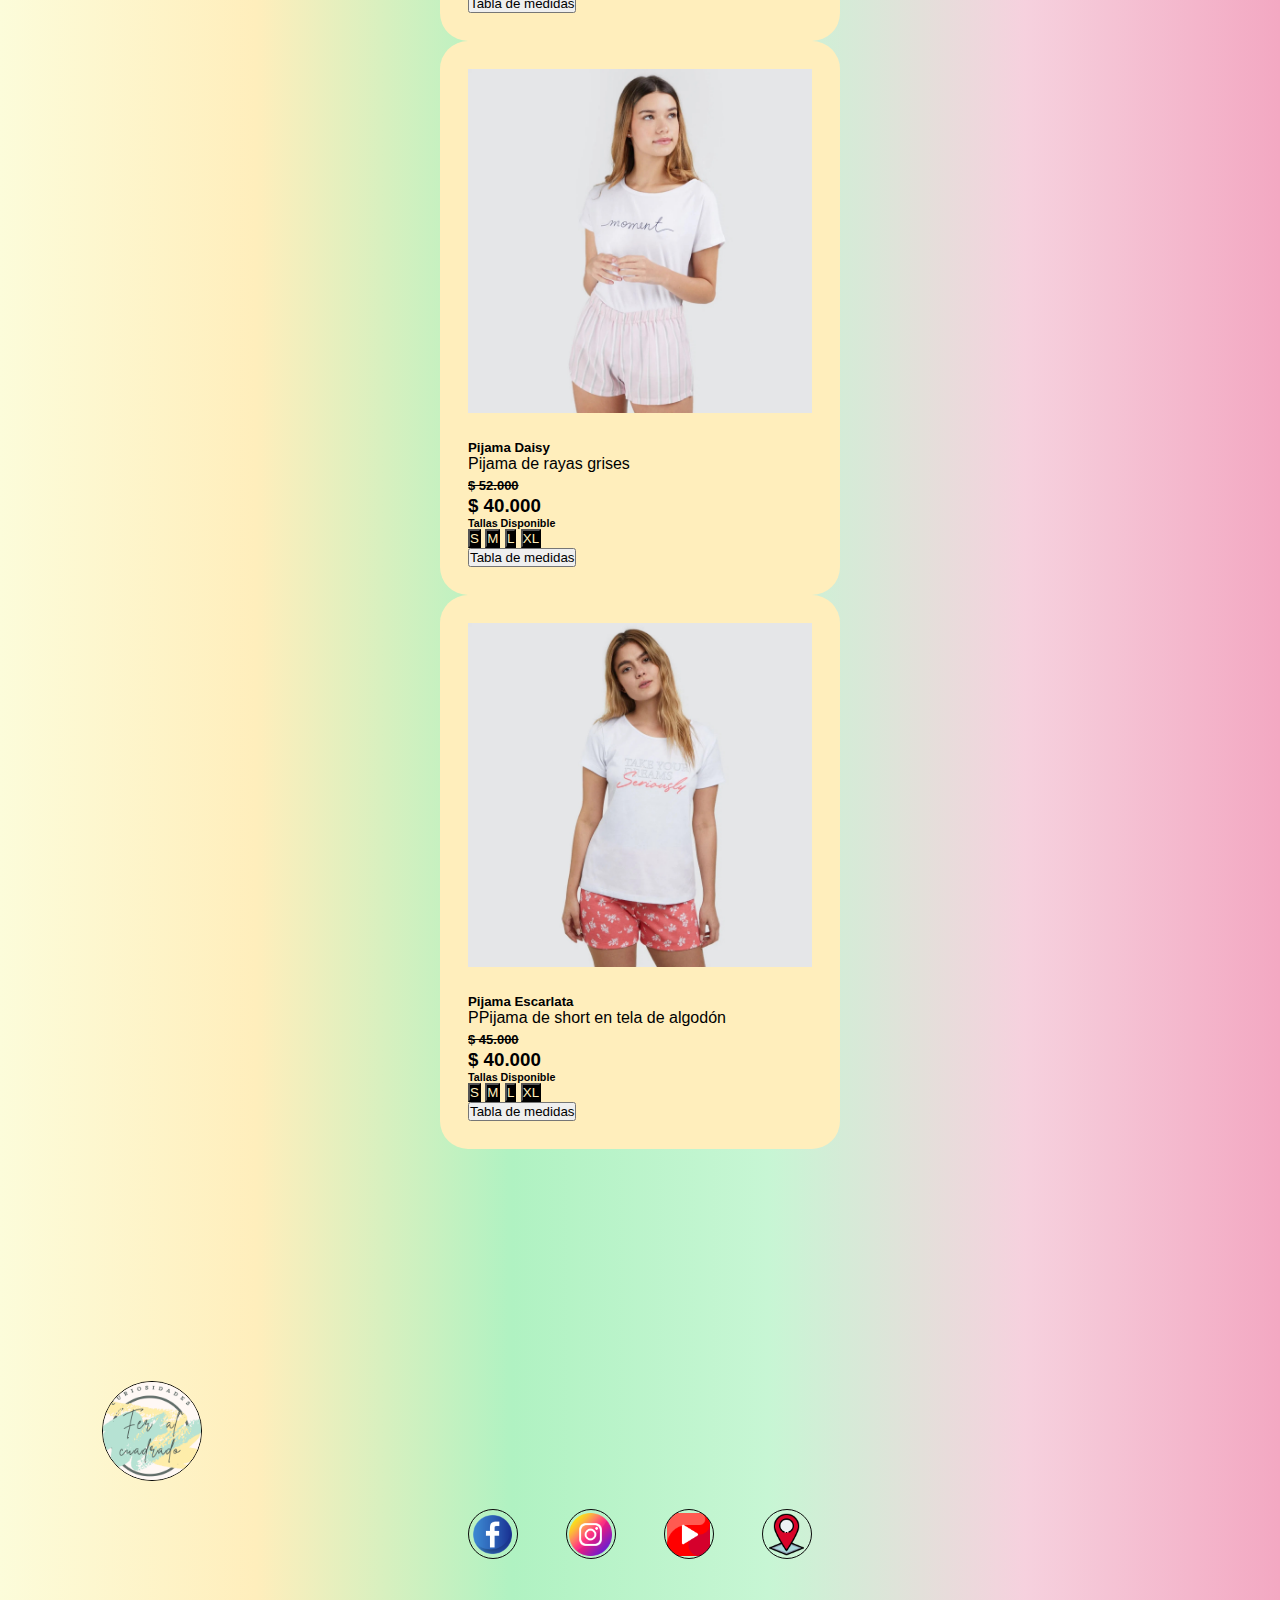
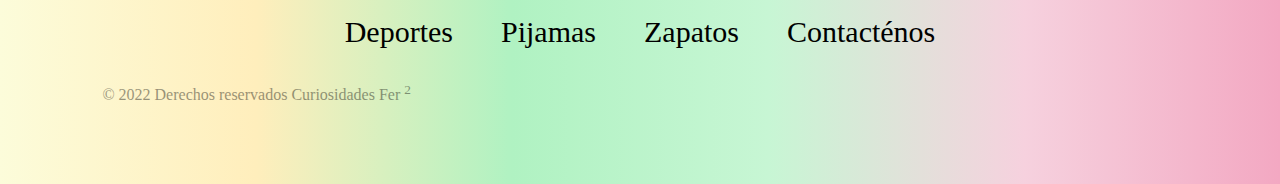
<file: src/mayor-precio-p.html>
<!doctype html>
<html lang="en">
  <head>
    <!--Meta etiquetas requeridas-->
    <meta charset="utf-8">
    <meta name="viewport" content="width=device-width, initial-scale=1">
    <title>Pijamas</title>
    <!--Bootstrap CSS-->
    <link href="https://cdn.jsdelivr.net/npm/bootstrap@5.2.3/dist/css/bootstrap.min.css" rel="stylesheet" integrity="sha384-rbsA2VBKQhggwzxH7pPCaAqO46MgnOM80zW1RWuH61DGLwZJEdK2Kadq2F9CUG65" crossorigin="anonymous">
    <link rel="stylesheet" href="./css/compras.css">
    <link rel="stylesheet" href="https://fonts.googleapis.com/css2?family=Material+Symbols+Outlined:opsz,wght,FILL,GRAD@48,700,0,0" />
    <link rel="shortcut icon" href="/src/img/logo.ico" type="image/x-icon">
  </head>
  <body>
    <header>
     
      <div class="nav container">
        <a class="navbar-brand" href="index.html"><img src="./img/logo_copy.png" alt="" style="width: 80px;"></a>
        <a href="index.html">Curiosidades Fer <sup>2</sup></a>
        <!--Card-icon-->
        <span class="material-symbols-outlined" id="cart-icon">
          shopping_cart
          </span>

      </div>
      <div class="cart">
        <h2 class="cart-title">Tu Carrito </h2>
        <!--Contenido de la carta-->
        <div class="cart-content">
          <div class="cart-box">
            <img src="./img/carro_3.jpg" alt="" class="cart-imge">
            <div class="detail-box">
              <div class="cart-product-title">Próximo producto</div>
              <div class="cart-price">$40.3000</div>
           
          
                <input type="number"  min="1" value="1" class="cart-quantity"> 
                
  
            </div>

          
            <!--Delete producto-->
            <span class="material-symbols-outlined cart-remove">
              delete
              </span>
          </div>
        </div>
        <div class="total">
          <div class="total-title">Total</div>
          <div class="total-price"> $0</div>
        </div>
        <!--Botón comprar-->
        <button type="button" class="btn-buy"> <a href="https://www.instagram.com/curiosidades_fer/?igshid=YmMyMTA2M2Y%3D" target="_blank">COMPRAR</a></button>
        <!--Cerrar compra-->
        <span class="material-symbols-outlined" id="close-cart">
          close
          </span>
      </div>
    </div>
      
     </header>
     <div class="container-fluid" id="catalogo">
      <section class="card-section">
    <h1 class="text-center" id="titulo">Pijamas</h1>
    <script src="https://cdn.jsdelivr.net/npm/bootstrap@5.2.3/dist/js/bootstrap.bundle.min.js" integrity="sha384-kenU1KFdBIe4zVF0s0G1M5b4hcpxyD9F7jL+jjXkk+Q2h455rYXK/7HAuoJl+0I4" crossorigin="anonymous"></script>
    <!--Boton de Ordenar por:-->
<div class="d-grid gap-2 d-md-flex justify-content-md-end">
    <div class="btn-group" role="group">
          <button type="button" class="btn btn-outline-secondary dropdown-toggle" data-bs-toggle="dropdown">
            Ordenar por:
          </button>
          <ul class="dropdown-menu">
            <li><a class="dropdown-item" href="menor-precio-p.html">Menor precio</a></li>
            <li><a class="dropdown-item" href="mayor-precio-p.html">Mayor precio</a></li>
          </ul>
    </div>
</div>
<br>
    <!--Tarjetas de pijamas-->
    <div class="row justify-content-between justify-content-md-center g-4">
          <!--Pijama Rosa-->
          <div class="col">
            <div class="card text-center" style="width: 25rem;">
              <img src="/src/img/pijamas/rosa.jpg" class="card-img-top" alt="Pijama Rosa">
              <div class="card-body">
                <h5 class="card-title">Pijama Rosa</h5>
                <p class="card-text">Pijama de seda en color rosa</p>
                <h3 class="text-danger">$ 60.000</h3>
                <h6>Tallas Disponible</h6>
                <button class="btn btn-outline-secondary">S</button>
                <button class="btn btn-outline-secondary">M</button>
                <button class="btn btn-outline-secondary">L</button>
                <button class="btn btn-outline-secondary">XL</button>
                <br>
<!-- Button trigger modal -->
<button type="button" class="btn btn-link" data-bs-toggle="modal" data-bs-target="#exampleModal">
    Tabla de medidas
</button>
<!-- Modal -->
<div class="modal fade" id="exampleModal" tabindex="-1" aria-labelledby="exampleModalLabel" aria-hidden="true">
  <div class="modal-dialog">
    <div class="modal-content">
      <div class="modal-header">
        <h1 class="modal-title fs-5" id="exampleModalLabel">Tabla de medidas para mujer</h1>
        <button type="button" class="btn-close" data-bs-dismiss="modal" aria-label="Close"></button>
      </div>
      <div class="modal-body">
        <!-- Tabla de Medidas -->
        <table class="table">
          <thead>
            <tr>
              <th scope="col">Talla</th>
              <th scope="col">Busto</th>
              <th scope="col">Cintura</th>
              <th scope="col">Cadera</th>
            </tr>
          </thead>
          <tbody>
            <tr>
              <th scope="row">S</th>
              <td>84-90</td>
              <td>68-74</td>
              <td>92-98</td>
            </tr>
            <tr>
              <th scope="row">M</th>
              <td>90-96</td>
              <td>74-80</td>
              <td>98-104</td>
            </tr>
            <tr>
              <th scope="row">L</th>
              <td>96-102</td>
              <td>80-86</td>
              <td>104-110</td>
            </tr>
            <tr>
              <th scope="row">XL</th>
              <td>102-108</td>
              <td>86-92</td>
              <td>110-116</td>
            </tr>
          </tbody>
        </table>
      </div>
      <figure><img src="/src/img/talla.jpg"  style="width: 25rem" alt="Tallas"></figure>
    </div>
  </div>
</div>
              </div>
          </div>
        </div>
          <!--Pijama Francis-->
          <div class="col">
            <div class="card text-center" style="width: 25rem;">
              <img src="/src/img/pijamas/francis.jpg" class="card-img-top" alt="Pijama Francis">
              <div class="card-body">
                <h5 class="card-title">Pijama Francis</h5>
                <p class="card-text">Pijama de algodón en color negro y rosado</p>
                <h3 class="text-danger">$ 60.000</h3>
                <h6>Tallas Disponible</h6>
                <a href="https://www.instagram.com/curiosidades_fer/?igshid=YmMyMTA2M2Y%3D" class="btn btn-outline-secondary">S</a>
                <a href="https://www.instagram.com/curiosidades_fer/?igshid=YmMyMTA2M2Y%3D" class="btn btn-outline-secondary">M</a>
                <a href="https://www.instagram.com/curiosidades_fer/?igshid=YmMyMTA2M2Y%3D" class="btn btn-outline-secondary">L</a>
                <a href="https://www.instagram.com/curiosidades_fer/?igshid=YmMyMTA2M2Y%3D" class="btn btn-outline-secondary">XL</a>
                <br>
<!-- Button trigger modal -->
<button type="button" class="btn btn-link" data-bs-toggle="modal" data-bs-target="#exampleModal">
    Tabla de medidas
</button>
              </div>
          </div>
        </div>
          <!--Pijama Jasmines-->
          <div class="col">
            <div class="card text-center" style="width: 25rem;">
              <img src="/src/img/pijamas/jamine.jpg" class="card-img-top" alt="Pijama Jasmines">
              <div class="card-body">
                <h5 class="card-title">Pijama Jasmine</h5>
                <p class="card-text">Pijama estampada verde</p>
                <h3 class="text-danger">$ 52.000</h3>
                <h6>Tallas Disponible</h6>
                <button class="btn btn-outline-secondary">S</button>
                <button class="btn btn-outline-secondary">M</button>
                <button class="btn btn-outline-secondary">L</button>
                <button class="btn btn-outline-secondary">XL</button>
                <br>
<!-- Button trigger modal -->
<button type="button" class="btn btn-link" data-bs-toggle="modal" data-bs-target="#exampleModal">
    Tabla de medidas
</button>
              </div>
          </div>
        </div>
          <!--Pijama Melissa-->
          <div class="col">
            <div class="card text-center" style="width: 25rem;">
              <img src="/src/img/pijamas/melissa.jpg" class="card-img-top" alt="Pijama Melissa">
              <div class="card-body">
                <h5 class="card-title">Pijama Melissa</h5>
                <p class="card-text">Pijama de estampados flores rosa</p>
                <h3 class="text-danger">$ 52.000</h3>
                <h6>Tallas Disponible</h6>
                <button class="btn btn-outline-secondary">S</button>
                <button class="btn btn-outline-secondary">M</button>
                <button class="btn btn-outline-secondary">L</button>
                <button class="btn btn-outline-secondary">XL</button>
                <br>
<!-- Button trigger modal -->
<button type="button" class="btn btn-link" data-bs-toggle="modal" data-bs-target="#exampleModal">
    Tabla de medidas
</button>
              </div>
          </div>
        </div>
          <!--Pijama Violeta-->
          <div class="col">
            <div class="card text-center" style="width: 25rem;">
              <img src="/src/img/pijamas/violeta.jpg" class="card-img-top" alt="Pijama Violeta">
              <div class="card-body">
                <h5 class="card-title">Pijama Violeta</h5>
                <p class="card-text">Pijama de algodón en color violeta</p>
                <h3><del>$ 60.000</del></h3><h3 class="text-danger"> $ 50.000</h3>
                <h6>Tallas Disponible</h6>
                <button class="btn btn-outline-secondary">S</button>
                <button class="btn btn-outline-secondary">M</button>
                <button class="btn btn-outline-secondary">L</button>
                <button class="btn btn-outline-secondary">XL</button>
                <br>
<!-- Button trigger modal -->
<button type="button" class="btn btn-link" data-bs-toggle="modal" data-bs-target="#exampleModal">
    Tabla de medidas
</button>
              </div>
          </div>
        </div>
          <!--Pijama Lucia-->
          <div class="col">
            <div class="card text-center" style="width: 25rem;">
              <img src="/src/img/pijamas/lucia.jpg" class="card-img-top" alt="Pijama Lucia">
              <div class="card-body">
                <h5 class="card-title">Pijama Lucia</h5>
                <p class="card-text">Pijama de short en tela de algodón</p>
                <h3 class="text-danger">$ 45.000</h3>
                <h6>Tallas Disponible</h6>
                <button class="btn btn-outline-secondary">S</button>
                <button class="btn btn-outline-secondary">M</button>
                <button class="btn btn-outline-secondary">L</button>
                <button class="btn btn-outline-secondary">XL</button>
                <br>
<!-- Button trigger modal -->
<button type="button" class="btn btn-link" data-bs-toggle="modal" data-bs-target="#exampleModal">
    Tabla de medidas
</button>
              </div>
          </div>
        </div>
          <!--Pijama Romina-->
          <div class="col">
            <div class="card text-center" style="width: 25rem;">
              <img src="/src/img/pijamas/romina.jpg" class="card-img-top" alt="Pijama Romina">
              <div class="card-body">
                <h5 class="card-title">Pijama Romina</h5>
                <p class="card-text">Pijama de short en tela de algodón</p>
                <h3 class="text-danger">$ 45.000</h3>
                <h6>Tallas Disponible</h6>
                <button class="btn btn-outline-secondary">S</button>
                <button class="btn btn-outline-secondary">M</button>
                <button class="btn btn-outline-secondary">L</button>
                <button class="btn btn-outline-secondary">XL</button>
                <br>
<!-- Button trigger modal -->
<button type="button" class="btn btn-link" data-bs-toggle="modal" data-bs-target="#exampleModal">
    Tabla de medidas
</button>
              </div>
          </div>
        </div>
        <!--Pijama Daisy-->
        <div class="col">
            <div class="card text-center" style="width: 25rem;">
              <img src="/src/img/pijamas/daisy.jpg" class="card-img-top" alt="Pijama Daisy">
              <div class="card-body">
                <h5 class="card-title">Pijama Daisy</h5>
                <p class="card-text">Pijama de rayas grises</p>
                <h3><del>$ 52.000</del></h3><h3 class="text-danger"> $ 40.000</h3>
                <h6>Tallas Disponible</h6>
                <button class="btn btn-outline-secondary">S</button>
                <button class="btn btn-outline-secondary">M</button>
                <button class="btn btn-outline-secondary">L</button>
                <button class="btn btn-outline-secondary">XL</button>
                <br>
<!-- Button trigger modal -->
<button type="button" class="btn btn-link" data-bs-toggle="modal" data-bs-target="#exampleModal">
    Tabla de medidas
</button>
              </div>
          </div>
        </div>
            <!-- Pijama Escarlata-->
          <div class="col">
              <div class="card text-center" style="width: 25rem;">
                <img src="/src/img/pijamas/escarlata.jpg" class="card-img-top" alt="Pijama Escarlata">
                <div class="card-body">
                  <h5 class="card-title">Pijama Escarlata</h5>
                  <p class="card-text">PPijama de short en tela de algodón</p>
                  <h3><del>$ 45.000</del></h3><h3 class="text-danger"> $ 40.000</h3>
                  <h6>Tallas Disponible</h6>
                  <button class="btn btn-outline-secondary">S</button>
                <button class="btn btn-outline-secondary">M</button>
                <button class="btn btn-outline-secondary">L</button>
                <button class="btn btn-outline-secondary">XL</button>
                  <br>
  <!-- Button trigger modal -->
  <button type="button" class="btn btn-link" data-bs-toggle="modal" data-bs-target="#exampleModal">
      Tabla de medidas
  </button>
                </div>
            </div>
          </div>
    </div>

      </section>
     </div>
 <!--Footer-->
 <footer id="footer">
  <div class="container-fluid text-center py-3">
    <div class="row">
      <div class="col-1">
       <img src="/src/img/logo.ico" alt="" class="logo1">
      </div>
      <div class="col-10">
      
        <div class="class-icons-container">
          <a href="https://www.facebook.com/feralcuadrado" class="social-icon" target="_blank"></a>
          <a href="https://www.instagram.com/curiosidades_fer/?igshid=YmMyMTA2M2Y%3D" class="social-icon" target="_blank"></a>
          <a href="https://www.youtube.com/channel/UCe06gpR6bMqTmlDwX3Ly5ZQ" class="social-icon" target="_blank"></a>
          <a href="https://goo.gl/maps/Y5oYptt2nnmMEtEz6" class="social-icon" target="_blank"></a>   
        </div> 
        <ul class="footer-menu-container">
          <li class="menu-items"><a href="deportes.html" style="text-decoration: none; color: black;">Deportes</a></li>
          <li class="menu-items"><a href="pijamas.html" style="text-decoration: none; color: black;">Pijamas</a></li>
          <li class="menu-items"><a href="zapatos.html"style="text-decoration: none; color: black;">Zapatos</a></li>
          <li class="menu-items"><a href="contacto.html" style="text-decoration: none; color: black;">Contacténos</a></li>
          
        </ul>
      
        <span class="copyright">&copy; 2022 Derechos reservados Curiosidades Fer <sup>2</sup> </span>
    
    
      </div>
      
    </div>
  </div>
  
  
 </footer>
  <script src="./JS/carrito.js"></script>
  </body>
</html>
</file>
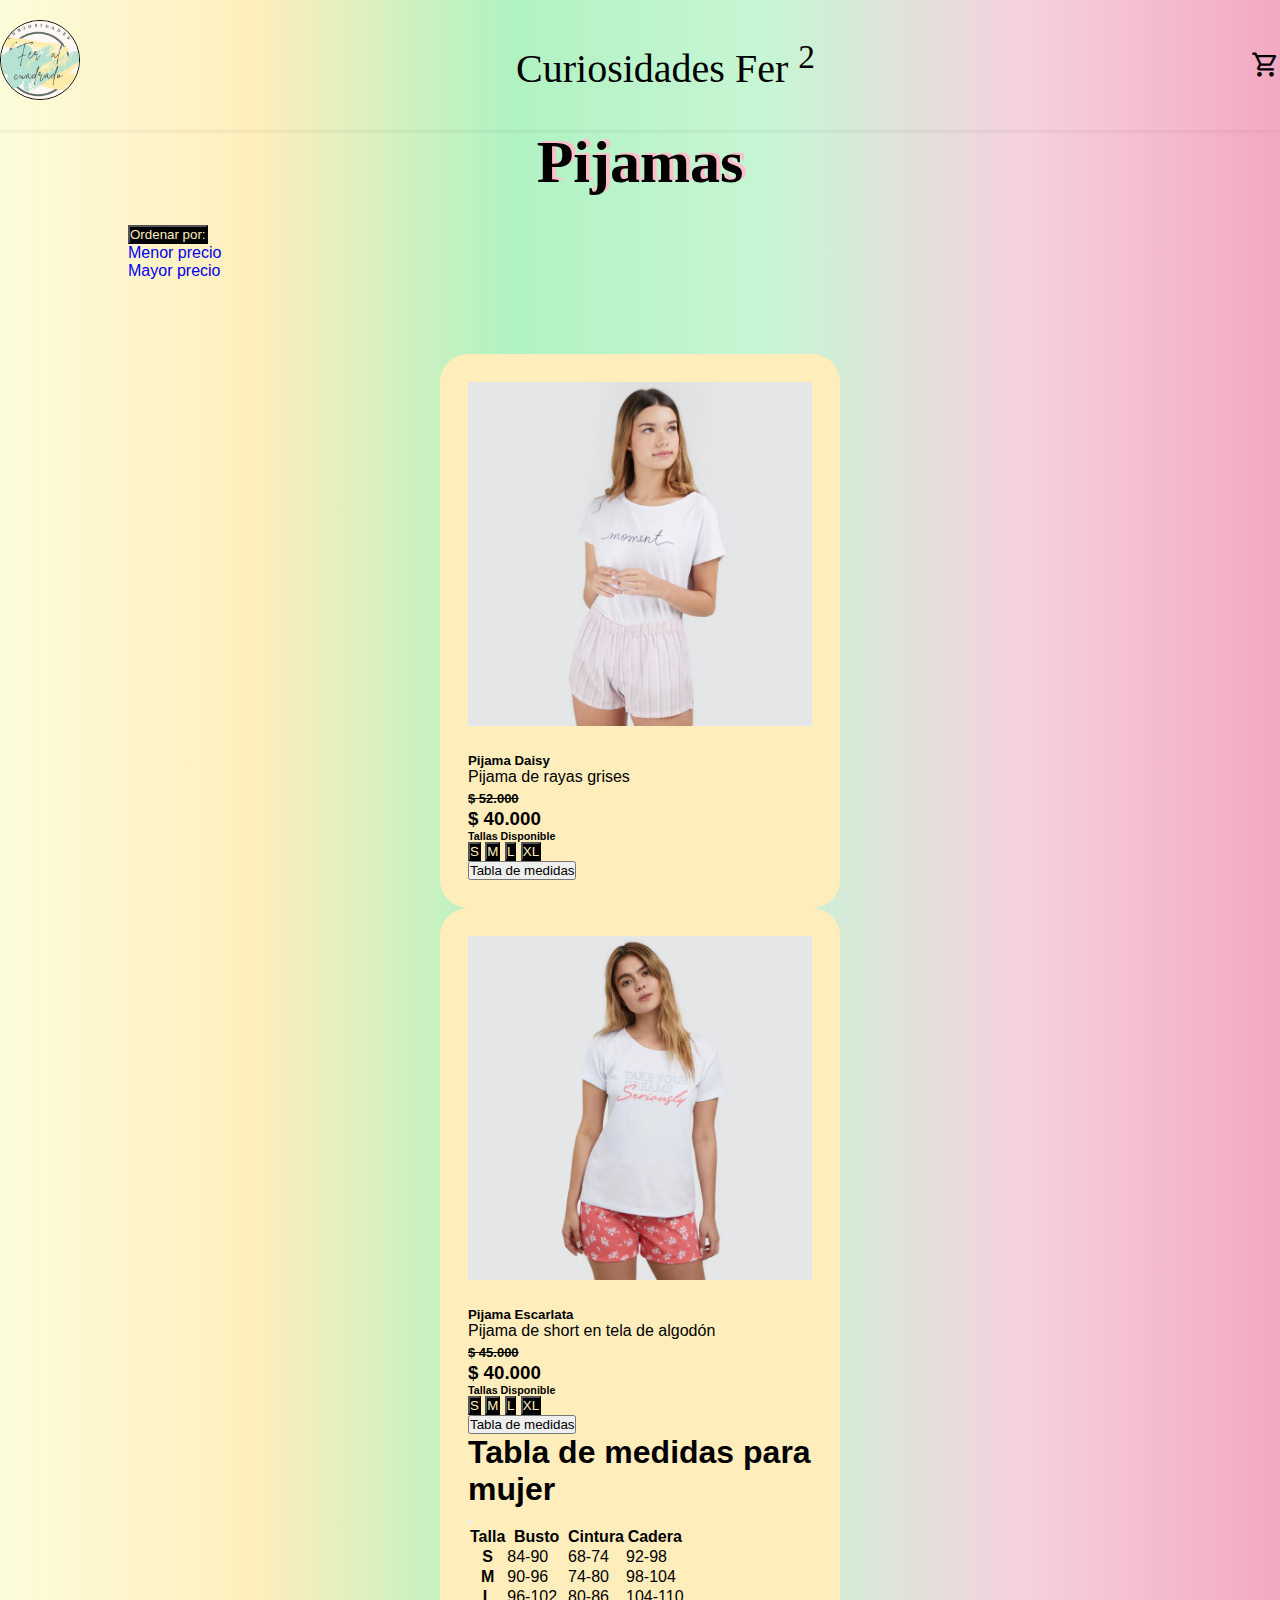
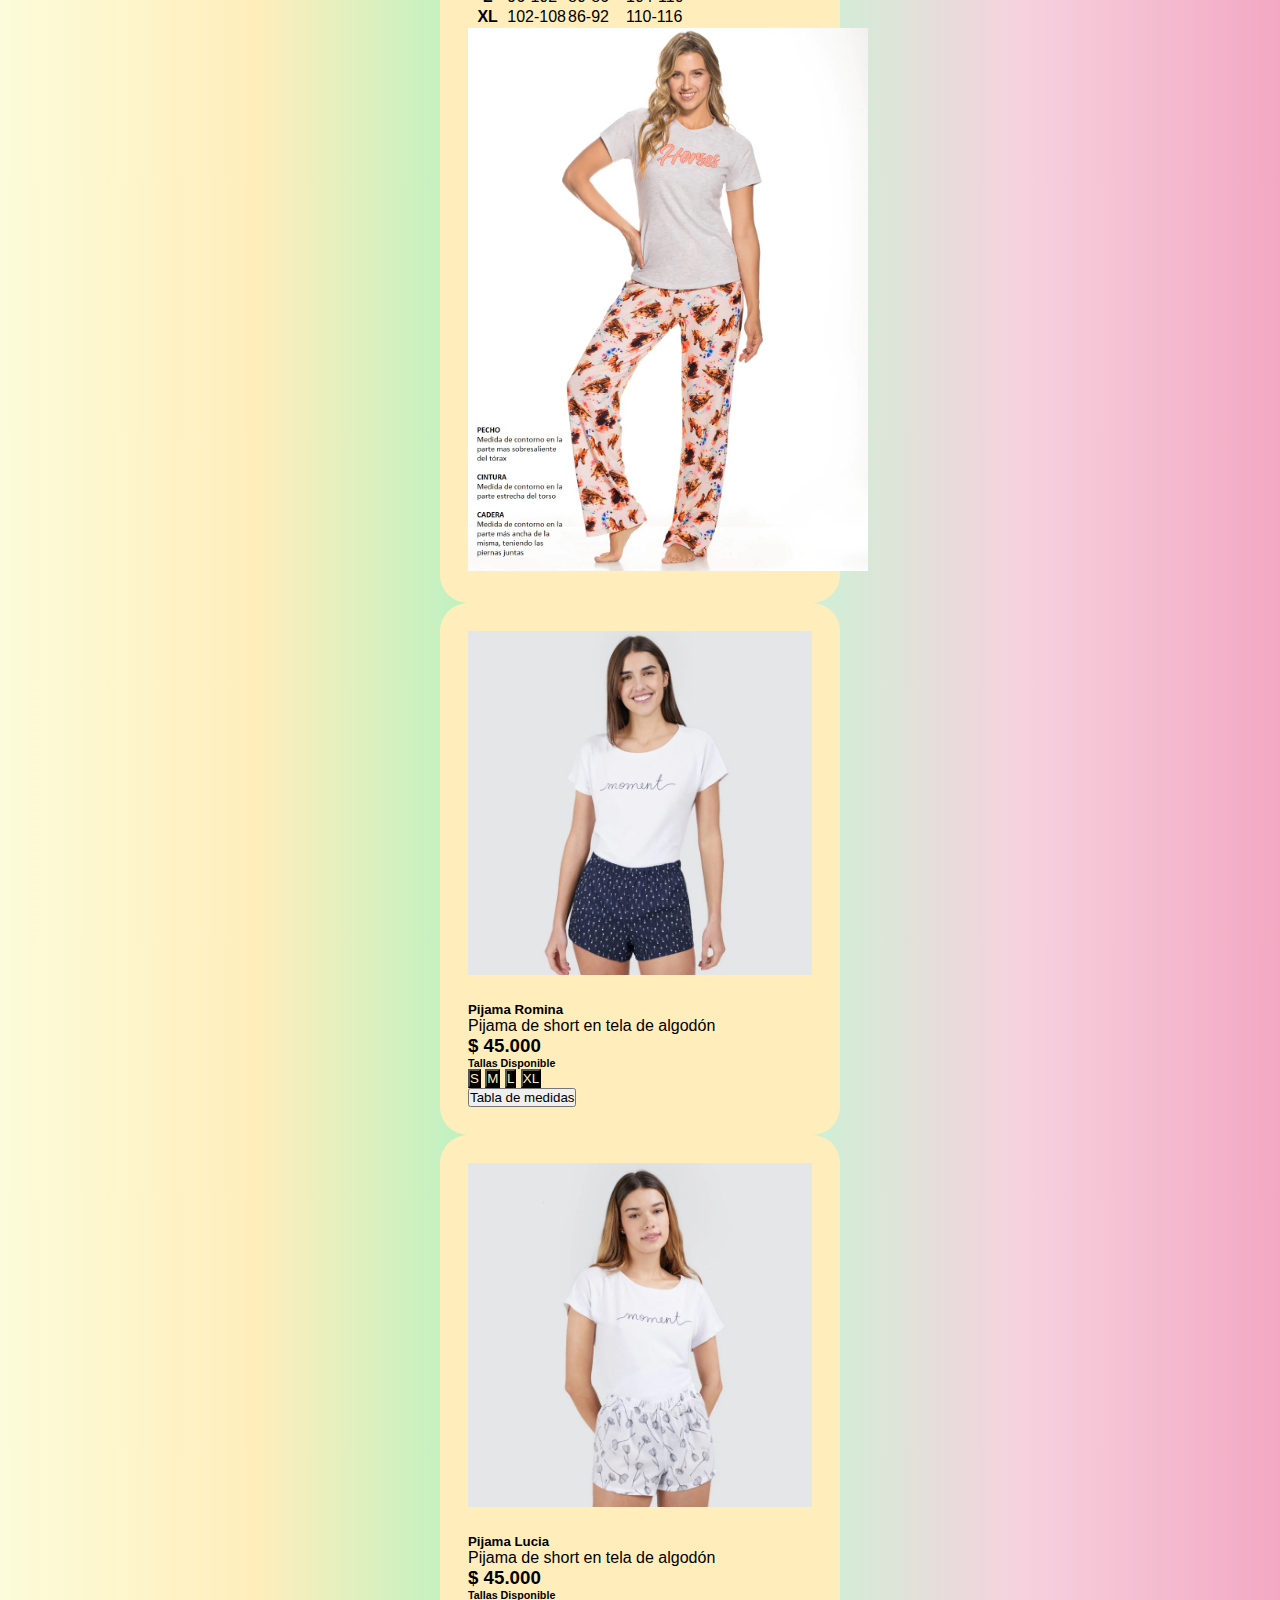
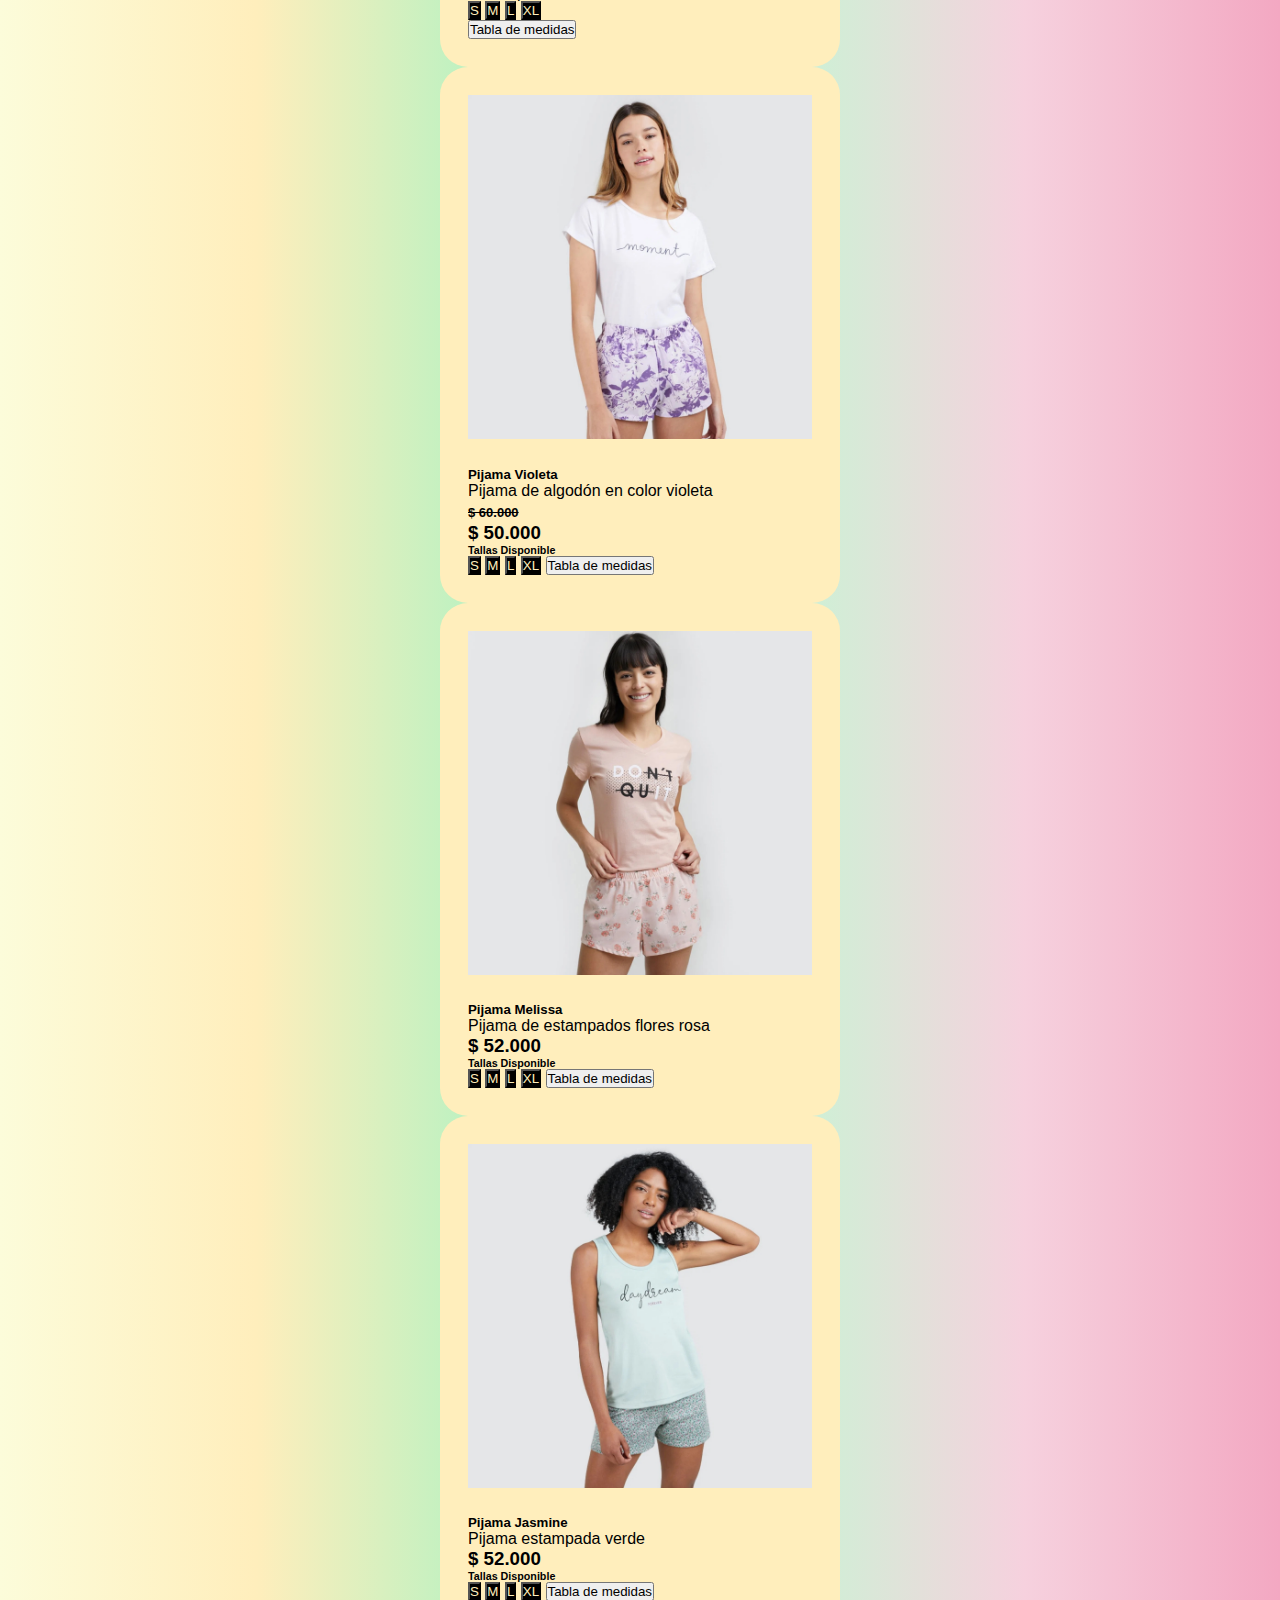
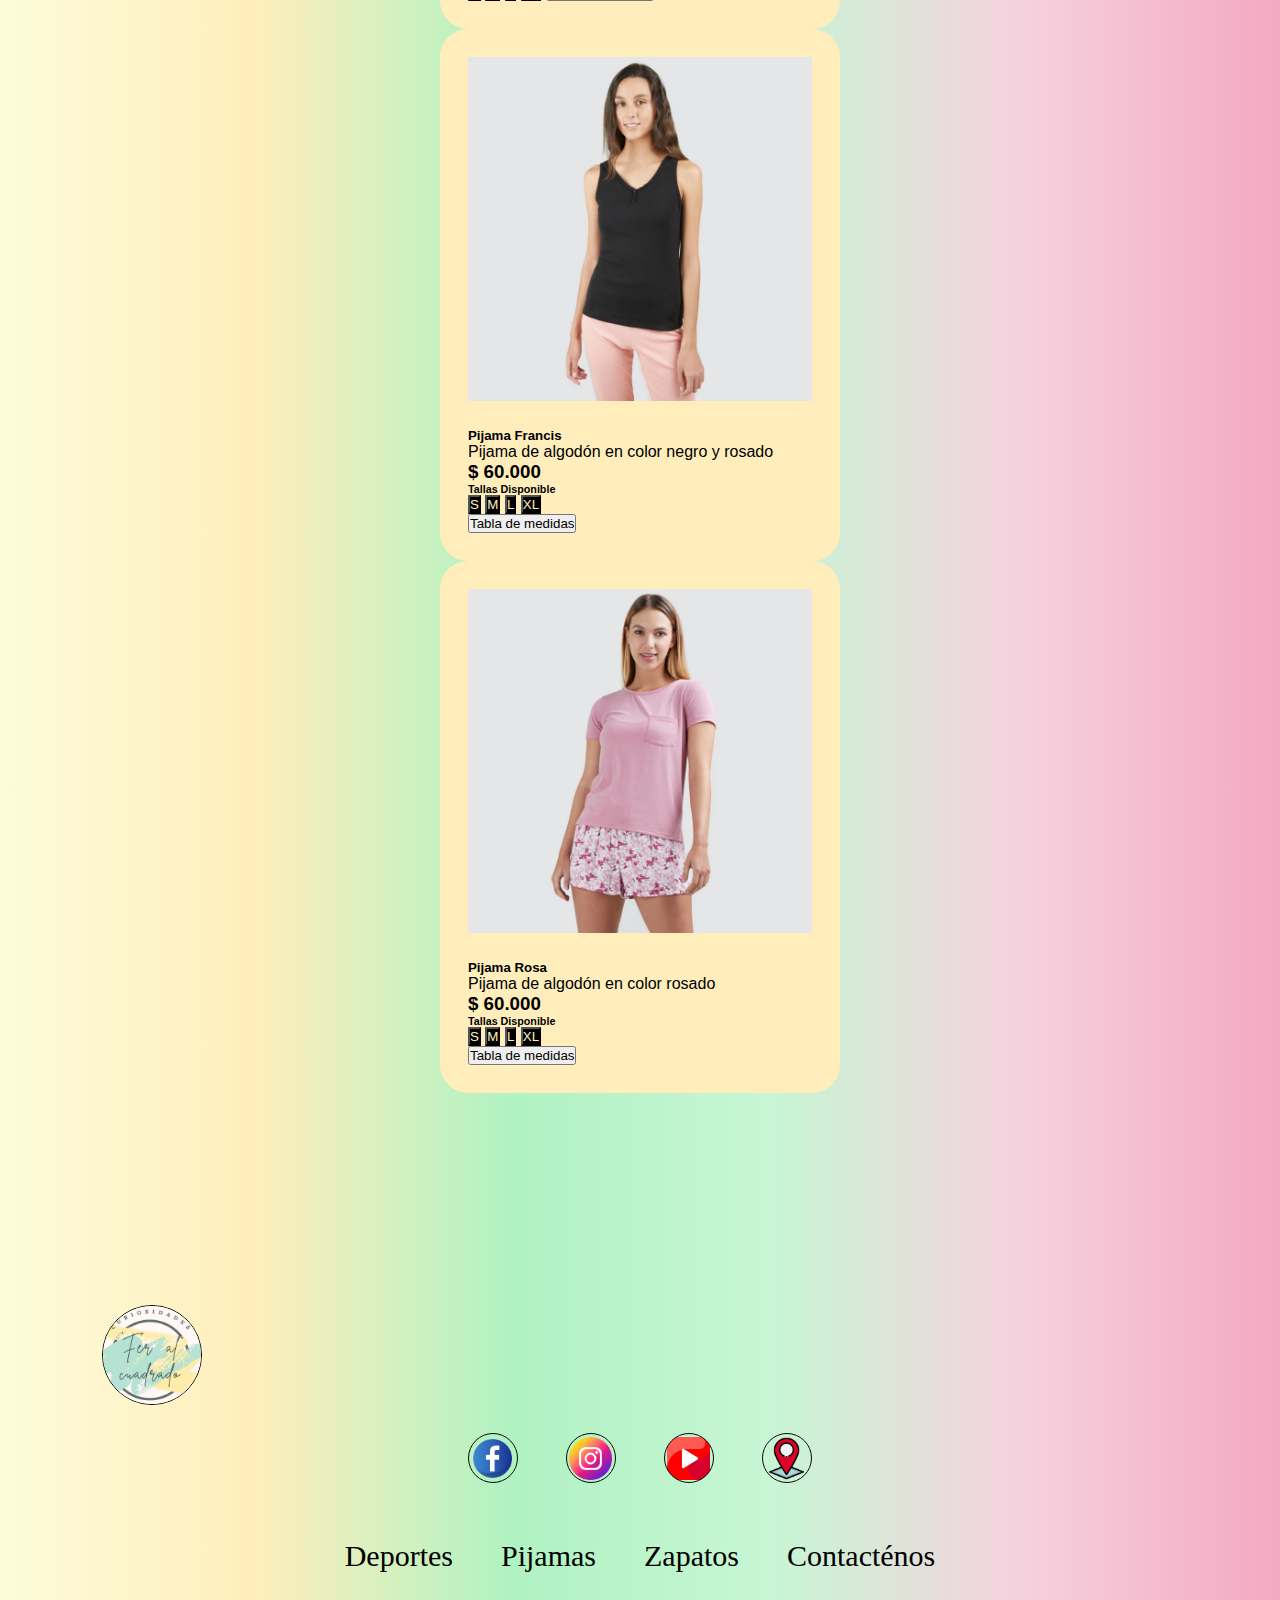
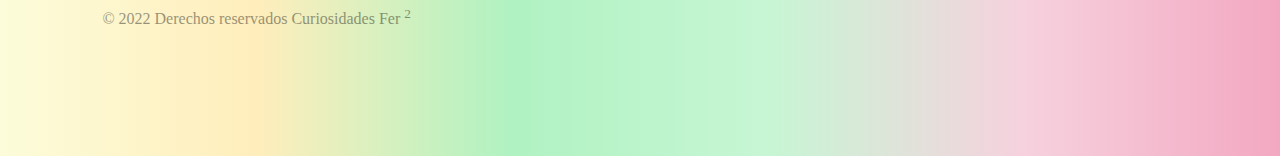
<file: src/menor-precio-p.html>
<!doctype html>
<html lang="en">
  <head>
    <!--Meta etiquetas requeridas-->
    <meta charset="utf-8">
    <meta name="viewport" content="width=device-width, initial-scale=1">
    <title>Pijamas</title>
    <!--Bootstrap CSS-->
    <link href="https://cdn.jsdelivr.net/npm/bootstrap@5.2.3/dist/css/bootstrap.min.css" rel="stylesheet" integrity="sha384-rbsA2VBKQhggwzxH7pPCaAqO46MgnOM80zW1RWuH61DGLwZJEdK2Kadq2F9CUG65" crossorigin="anonymous">
    <link rel="stylesheet" href="./css/compras.css"> 
    <link rel="stylesheet" href="https://fonts.googleapis.com/css2?family=Material+Symbols+Outlined:opsz,wght,FILL,GRAD@48,700,0,0" />
    <link rel="shortcut icon" href="/src/img/logo.ico" type="image/x-icon">
  </head>
  <body>
    <header>
     
      <div class="nav container">
        <a class="navbar-brand" href="index.html"><img src="./img/logo_copy.png" alt="" style="width: 80px;"></a>
        <a href="index.html">Curiosidades Fer <sup>2</sup></a>
        <!--Card-icon-->
        <span class="material-symbols-outlined" id="cart-icon">
          shopping_cart
          </span>

      </div>
      <div class="cart">
        <h2 class="cart-title">Tu Carrito </h2>
        <!--Contenido de la carta-->
        <div class="cart-content">
          <div class="cart-box">
            <img src="./img/carro_3.jpg" alt="" class="cart-imge">
            <div class="detail-box">
              <div class="cart-product-title">Próximo producto</div>
              <div class="cart-price">$40.3000</div>
           
          
                <input type="number"  min="1" value="1" class="cart-quantity"> 
                
  
            </div>

          
            <!--Delete producto-->
            <span class="material-symbols-outlined cart-remove">
              delete
              </span>
          </div>
        </div>
        <div class="total">
          <div class="total-title">Total</div>
          <div class="total-price"> $0</div>
        </div>
        <!--Botón comprar-->
        <button type="button" class="btn-buy"> <a href="https://www.instagram.com/curiosidades_fer/?igshid=YmMyMTA2M2Y%3D" target="_blank">COMPRAR</a></button>
        <!--Cerrar compra-->
        <span class="material-symbols-outlined" id="close-cart">
          close
          </span>
      </div>
    </div>
      
     </header>

     <div class="container-fluid" id="catalogo">
      <section class="card-section">
    <h1 class="text-center" id="titulo">Pijamas</h1>
    <script src="https://cdn.jsdelivr.net/npm/bootstrap@5.2.3/dist/js/bootstrap.bundle.min.js" integrity="sha384-kenU1KFdBIe4zVF0s0G1M5b4hcpxyD9F7jL+jjXkk+Q2h455rYXK/7HAuoJl+0I4" crossorigin="anonymous"></script>
    <!--Boton de Ordenar por:-->
<div class="d-grid gap-2 d-md-flex justify-content-md-end">
    <div class="btn-group" role="group">
          <button type="button" class="btn btn-outline-secondary dropdown-toggle" data-bs-toggle="dropdown">
            Ordenar por:
          </button>
          <ul class="dropdown-menu">
            <li><a class="dropdown-item" href="menor-precio-p.html">Menor precio</a></li>
            <li><a class="dropdown-item" href="mayor-precio-p.html">Mayor precio</a></li>
          </ul>
    </div>
</div>
<br>
    <!--Tarjetas de pijamas-->
    <div class="row  justify-content-between justify-content-md-center g-4">
            <!-- Pijama Daisy-->
        <div class="col">
            <div class="card text-center" style="width: 25rem;">
              <img src="/src/img/pijamas/daisy.jpg" class="card-img-top" alt="Pijama Daisy">
              <div class="card-body">
                <h5 class="card-title">Pijama Daisy</h5>
                <p class="card-text">Pijama de rayas grises</p>
                <h3><del>$ 52.000</del></h3><h3 class="text-danger"> $ 40.000</h3>
                <h6>Tallas Disponible</h6>
                <button class="btn btn-outline-secondary">S</button>
                <button class="btn btn-outline-secondary">M</button>
                <button class="btn btn-outline-secondary">L</button>
                <button class="btn btn-outline-secondary">XL</button>
                <br>
<!-- Button trigger modal -->
<button type="button" class="btn btn-link" data-bs-toggle="modal" data-bs-target="#exampleModal">
    Tabla de medidas
</button>
              </div>
          </div>
        </div>
            <!-- Pijama Escarlata-->
          <div class="col">
              <div class="card text-center" style="width: 25rem;">
                <img src="/src/img/pijamas/escarlata.jpg" class="card-img-top" alt="Pijama Escarlata">
                <div class="card-body">
                  <h5 class="card-title">Pijama Escarlata</h5>
                  <p class="card-text">Pijama de short en tela de algodón</p>
                  <h3><del>$ 45.000</del></h3><h3 class="text-danger"> $ 40.000</h3>
                  <h6>Tallas Disponible</h6>
                    <button class="btn btn-outline-secondary">S</button>
                    <button class="btn btn-outline-secondary">M</button>
                    <button class="btn btn-outline-secondary">L</button>
                    <button class="btn btn-outline-secondary">XL</button>
                  <br>
  <!-- Button trigger modal -->
  <button type="button" class="btn btn-link" data-bs-toggle="modal" data-bs-target="#exampleModal">
      Tabla de medidas
  </button>
<!-- Modal -->
<div class="modal fade" id="exampleModal" tabindex="-1" aria-labelledby="exampleModalLabel" aria-hidden="true">
  <div class="modal-dialog">
    <div class="modal-content">
      <div class="modal-header">
        <h1 class="modal-title fs-5" id="exampleModalLabel">Tabla de medidas para mujer</h1>
        <button type="button" class="btn-close" data-bs-dismiss="modal" aria-label="Close"></button>
      </div>
      <div class="modal-body">
        <!-- Tabla de Medidas -->
        <table class="table">
          <thead>
            <tr>
              <th scope="col">Talla</th>
              <th scope="col">Busto</th>
              <th scope="col">Cintura</th>
              <th scope="col">Cadera</th>
            </tr>
          </thead>
          <tbody>
            <tr>
              <th scope="row">S</th>
              <td>84-90</td>
              <td>68-74</td>
              <td>92-98</td>
            </tr>
            <tr>
              <th scope="row">M</th>
              <td>90-96</td>
              <td>74-80</td>
              <td>98-104</td>
            </tr>
            <tr>
              <th scope="row">L</th>
              <td>96-102</td>
              <td>80-86</td>
              <td>104-110</td>
            </tr>
            <tr>
              <th scope="row">XL</th>
              <td>102-108</td>
              <td>86-92</td>
              <td>110-116</td>
            </tr>
          </tbody>
        </table>
      </div>
      <figure><img src="/src/img/talla.jpg"  style="width: 25rem" alt="Tallas"></figure>
    </div>
  </div>
</div>
                </div>
            </div>
          </div>
          <!--Pijama Romina-->
          <div class="col">
            <div class="card text-center" style="width: 25rem;">
              <img src="/src/img/pijamas/romina.jpg" class="card-img-top" alt="Pijama Romina">
              <div class="card-body">
                <h5 class="card-title">Pijama Romina</h5>
                <p class="card-text">Pijama de short en tela de algodón</p>
                <h3 class="text-danger">$ 45.000</h3>
                <h6>Tallas Disponible</h6>
                <button class="btn btn-outline-secondary">S</button>
                <button class="btn btn-outline-secondary">M</button>
                <button class="btn btn-outline-secondary">L</button>
                <button class="btn btn-outline-secondary">XL</button>
                <br>
<!-- Button trigger modal -->
<button type="button" class="btn btn-link" data-bs-toggle="modal" data-bs-target="#exampleModal">
    Tabla de medidas
</button>
              </div>
          </div>
        </div>
        <!--Pijama Lucia-->
        <div class="col">
            <div class="card text-center" style="width: 25rem;">
              <img src="/src/img/pijamas/lucia.jpg" class="card-img-top" alt="Pijama Lucia">
              <div class="card-body">
                <h5 class="card-title">Pijama Lucia</h5>
                <p class="card-text">Pijama de short en tela de algodón</p>
                <h3 class="text-danger">$ 45.000</h3>
                <h6>Tallas Disponible</h6>
                <button class="btn btn-outline-secondary">S</button>
                <button class="btn btn-outline-secondary">M</button>
                <button class="btn btn-outline-secondary">L</button>
                <button class="btn btn-outline-secondary">XL</button>
                <br>
<!-- Button trigger modal -->
<button type="button" class="btn btn-link" data-bs-toggle="modal" data-bs-target="#exampleModal">
    Tabla de medidas
</button>
              </div>
          </div>
        </div>
          <!--Pijama Violeta-->
          <div class="col">
            <div class="card text-center" style="width: 25rem;">
              <img src="/src/img/pijamas/violeta.jpg" class="card-img-top" alt="Pijama Violeta">
              <div class="card-body">
                <h5 class="card-title">Pijama Violeta</h5>
                <p class="card-text">Pijama de algodón en color violeta</p>
                <h3><del>$ 60.000</del></h3><h3 class="text-danger"> $ 50.000</h3>
                <h6>Tallas Disponible</h6>
                <button class="btn btn-outline-secondary">S</button>
                <button class="btn btn-outline-secondary">M</button>
                <button class="btn btn-outline-secondary">L</button>
                <button class="btn btn-outline-secondary">XL</button>
<!-- Button trigger modal -->
<button type="button" class="btn btn-link" data-bs-toggle="modal" data-bs-target="#exampleModal">
    Tabla de medidas
</button>
              </div>
          </div>
        </div>
          <!-- Pijama Melissa-->
          <div class="col">
            <div class="card text-center" style="width: 25rem;">
              <img src="/src/img/pijamas/melissa.jpg" class="card-img-top" alt="Pijama Melissa">
              <div class="card-body">
                <h5 class="card-title">Pijama Melissa</h5>
                <p class="card-text">Pijama de estampados flores rosa</p>
                <h3 class="text-danger">$ 52.000</h3>
                <h6>Tallas Disponible</h6>
                <button class="btn btn-outline-secondary">S</button>
                <button class="btn btn-outline-secondary">M</button>
                <button class="btn btn-outline-secondary">L</button>
                <button class="btn btn-outline-secondary">XL</button>
<!-- Button trigger modal -->
<button type="button" class="btn btn-link" data-bs-toggle="modal" data-bs-target="#exampleModal">
    Tabla de medidas
</button>
              </div>
          </div>
        </div>
          <!--Pijama Jasmine-->
          <div class="col">
            <div class="card text-center" style="width: 25rem;">
              <img src="/src/img/pijamas/jamine.jpg" class="card-img-top" alt="Pijama Jasmine">
              <div class="card-body">
                <h5 class="card-title">Pijama Jasmine</h5>
                <p class="card-text">Pijama estampada verde</p>
                <h3 class="text-danger">$ 52.000</h3>
                <h6>Tallas Disponible</h6>
                <button class="btn btn-outline-secondary">S</button>
                <button class="btn btn-outline-secondary">M</button>
                <button class="btn btn-outline-secondary">L</button>
                <button class="btn btn-outline-secondary">XL</button>
<!-- Button trigger modal -->
<button type="button" class="btn btn-link" data-bs-toggle="modal" data-bs-target="#exampleModal">
    Tabla de medidas
</button>
              </div>
          </div>
        </div>
          <!--Pijama Francis-->
          <div class="col">
            <div class="card text-center" style="width: 25rem;">
              <img src="/src/img/pijamas/francis.jpg" class="card-img-top" alt="Pijama Francis">
              <div class="card-body">
                <h5 class="card-title">Pijama Francis</h5>
                <p class="card-text">Pijama de algodón en color negro y rosado</p>
                <h3 class="text-danger">$ 60.000</h3>
                <h6>Tallas Disponible</h6>
                <button class="btn btn-outline-secondary">S</button>
                <button class="btn btn-outline-secondary">M</button>
                <button class="btn btn-outline-secondary">L</button>
                <button class="btn btn-outline-secondary">XL</button>
                <br>
<!-- Button trigger modal -->
<button type="button" class="btn btn-link" data-bs-toggle="modal" data-bs-target="#exampleModal">
    Tabla de medidas
</button>
              </div>
          </div>
        </div>
          <!--Pijama Rosa-->
        <div class="col">
            <div class="card text-center" style="width: 25rem;">
              <img src="/src/img/pijamas/rosa.jpg" class="card-img-top" alt="Pijama Rosa">
              <div class="card-body">
                <h5 class="card-title">Pijama Rosa</h5>
                <p class="card-text">Pijama de algodón en color rosado</p>
                <h3 class="text-danger">$ 60.000</h3>
                <h6>Tallas Disponible</h6>
                <button class="btn btn-outline-secondary">S</button>
                <button class="btn btn-outline-secondary">M</button>
                <button class="btn btn-outline-secondary">L</button>
                <button class="btn btn-outline-secondary">XL</button>
                <br>
<!-- Button trigger modal -->
<button type="button" class="btn btn-link" data-bs-toggle="modal" data-bs-target="#exampleModal">
    Tabla de medidas
</button>
              </div>
          </div>
        </div>
    </div>
 <!--Footer-->
 <footer id="footer">
  <div class="container-fluid text-center py-3">
    <div class="row">
      <div class="col-1">
       <img src="/src/img/logo.ico" alt="" class="logo1">
      </div>
      <div class="col-10">
      
        <div class="class-icons-container">
          <a href="https://www.facebook.com/feralcuadrado" class="social-icon" target="_blank"></a>
          <a href="https://www.instagram.com/curiosidades_fer/?igshid=YmMyMTA2M2Y%3D" class="social-icon" target="_blank"></a>
          <a href="https://www.youtube.com/channel/UCe06gpR6bMqTmlDwX3Ly5ZQ" class="social-icon" target="_blank"></a>
          <a href="https://goo.gl/maps/Y5oYptt2nnmMEtEz6" class="social-icon" target="_blank"></a>   
        </div> 
        <ul class="footer-menu-container">
          <li class="menu-items"><a href="deportes.html" style="text-decoration: none; color: black;">Deportes</a></li>
          <li class="menu-items"><a href="pijamas.html" style="text-decoration: none; color: black;">Pijamas</a></li>
          <li class="menu-items"><a href="zapatos.html"style="text-decoration: none; color: black;">Zapatos</a></li>
          <li class="menu-items"><a href="contacto.html" style="text-decoration: none; color: black;">Contacténos</a></li>
          
        </ul>
      
        <span class="copyright">&copy; 2022 Derechos reservados Curiosidades Fer <sup>2</sup> </span>
    
    
      </div>
      
    </div>
  </div>
  
  
 </footer>
    <script src="./JS/carrito.js"></script>
  </body>
</html>
</file>
<file: src/css/index.css>
body{
    background:linear-gradient( 90deg, #fcfcda, #ffeebc , #b0f2c2, #c7f6d4,#f6d1de, #f3a8c2);
    

}
  
    
marquee.promo,
marquee.material{
    padding: auto;
    color: antiquewhite;
    font-family: Ink Free;
    font-weight: 900;
    font-size: 20px;
    display: flex;
    justify-content: center;
    align-items: center;
}


.navbar{
    
    border: 1px solid rgb(46, 44, 44);
    border-radius: 25px;
    margin-top: 5px;
    font-family: forte;
    font-size: 20px;
    margin-bottom: 1rem;

}

.navbar img{
    border-radius: 50px;
    border:1px solid  black;
}

.carrito{
    padding-right: 1.5rem;
}

.carrito span{
   color:rgb(68, 128, 109);
   cursor: pointer;
   font-size: 1.8rem;
}



#carouselExampleControls{
    margin-top: 5px;
}

#catalogo{
    margin-bottom: 2rem;
}



.carousel-item {
    height: 50vh;
    min-height: 300px;
    background: no-repeat center center scroll;
    -webkit-background-size: cover;
    -moz-background-size: cover;
    -o-background-size: cover;
    background-size: cover;
    opacity: 0.3;
    
  }

 /*  .overlay{
    position: absolute;
    top: 0;
    left: 0;
    right: 0;
    bottom: 0;
    background-color: rgba(0,0,0,0.5);
    color:#ffeebc;
    z-index: 1;
    min-width: 50vh;
    
}  */

 .color-overlay .row{
    position: absolute;
    top: 50%;
    left: 50%;
    transform: translate(-50%, -50%);
    
} 


.color-overlay{
    min-height: 60vh;
    color: rgb(0, 0, 0,.5);
    
   
}

.color-overlay h1{
    font-family:forte;
    font-size: 50px;
    color:#f3a8c2;  
}
  .color-overlay #nosotros{
    text-align: justify;
    color:black;
    font-family:Impact, Haettenschweiler, 'Arial Narrow Bold', sans-serif ;
    font-size: 20px;
    
    
 }
  
section{
    margin-top: 30px;
}
.container{
    display: flex;
    justify-content: center;
    align-items: center;
    margin-top: .2rem;
}

#aside{
    padding: 1rem;
}

#aside .col{
    padding-top: 30px;
}

#aside button{
    width: 80vh;
    height: 10vh;
    border: none;
    background: #c7f6d4;
    font-size: 1rem;
    cursor: pointer;
    color: black;
    font-family: Impact, Haettenschweiler, 'Arial Narrow Bold', sans-serif;  
}

#aside button a{
    text-decoration: none;
    color: black;
}

#aside button:hover{
    background:#f3a8c2;
    
}
#categorias, 
#descuento,
#titulo {
    font-family: forte;
    font-size: 60px;
    text-shadow: 4px -2px pink;
}

#productos .container-fluid{
    padding-top: 20px;
}

#productos .card{
    background-color: #ffeebc;
    padding: 1.75rem;
    border-radius: 1.75rem;
    display: flex;
    flex-wrap: wrap;
    font-family: Impact, Haettenschweiler, 'Arial Narrow Bold', sans-serif;
} 
#productos .card .card-img-top:hover{
    transform: .5s;
    padding: 10px;
    border: 1px solid;
}

#productos h5{
    color: #f3a8c2;
    font-family: forte;

}




#footer{
    position:relative;
    bottom: 0;
    left: 0;
    padding: 2rem 8%;
    background-color:transparent;
    display: flex;
    justify-content: center;
    flex-direction: column;  
       
}


.logo1{

    border-radius: 50px;
    border:1px solid  black;
    width: 100px;
    margin-top: 1.5rem;
   

}

.class-icons-container,
.footer-menu-container{
    display: flex;
    justify-content: center;
    align-items: center;
    flex-wrap: wrap;
    margin-bottom: 1rem;
}

.social-icon{
    height: 50px;
    width: 50px;
    border-radius:50px;
    border: 1px solid rgb(10, 10, 10);
    background-image:url(/src/img/redes/facebook.png) ;
    background-position: center;
    background-size: 90%;
    background-repeat: no-repeat;
    margin: 1.5rem;
}

.social-icon:hover{
    background-color: black;
    filter: invert(1);
}

.social-icon:nth-of-type(2){
    background-image: url(/src/img/redes/instagram.png);
}

.social-icon:nth-of-type(3){
    background-image: url(/src/img/redes/youtube.png);
}
.social-icon:nth-of-type(4){
    background-image: url(/src/img/redes/marcador-de-ubicacion.png);
}

.footer-menu-container{
    list-style-type: none;
    color: black;
    font-size: 30px;
    font-family: forte;
}

.menu-items{
    margin: 1rem 1.5rem;
    cursor: pointer;
    opacity: 0.6;
}

.menu-items{
    opacity: 1;
}

.copyright{
    color: black;
    opacity: 0.4;
    text-align: center;
}

form{
    border: 1px solid rgb(46, 44, 44);
    border-radius: 25px;
    margin-top: 20px;
    font-family: forte;
    font-size: 20px;
}

#formulario img{
    border-radius: 50px;
    border:1px solid  black;
    width: 50vh;
    margin-top: 25%;
}

@media only screen and (max-width: 640px) {
    .overlay {
      width: 100%;
      min-width: 100%;
      border-radius: 0;
      height: 100vh;
      position: initial;
      transform: inherit;
      padding: 30px 15px;
    }
  }

  @media (max-width:767.98px) {
    .color-overlay{
        min-height: 30vh;
        
       
    }
    .color-overlay h1{
        font-family:forte;
        font-size: 25px;
        color:#f3a8c2;  
    }
      .color-overlay #nosotros{
        text-align: justify;
        color:black;
        font-family:Impact, Haettenschweiler, 'Arial Narrow Bold', sans-serif ;
        font-size: 10px;    
        
     }

     .color-overlay .row{
        position: absolute;
        top: 25%;
        left: 50%;
        transform: translate(-50%, -50%);
        
    } 
    .logo1{

        border-radius: 50px;
        border:1px solid  black;
        width: 60px;
        visibility:collapse;
       
    }

    .footer-menu-container{
        list-style-type: none;
        color: black;
        font-size: 20px;
        font-family: forte;
    }

    .social-icon{
        height: 30px;
        width: 30px;
        border-radius:30px;
        border: 1px solid rgb(10, 10, 10);
        background-image:url(/src/img/redes/facebook.png) ;
        background-position: center;
        background-size: 90%;
        background-repeat: no-repeat;
        
    }

    form{
        border: 1px solid rgb(46, 44, 44);
        border-radius: 25px;
        margin-top: 20px;
        font-family: forte;
        font-size: 20px;
    }
    
    #formulario img{
        border-radius: 50px;
        border:1px solid  black;
        width: 25vh;
        margin-top: 50%;
    }

    #descuento{
        
        font-size: 30px;
    }
    
  }
</file>
<file: src/css/compras.css>
*{
    margin: 0;
    padding: 0;
    scroll-padding-top: 2rem;
    scroll-behavior: smooth;
    box-sizing: border-box;
    list-style: none;
    text-decoration: none;
}

body{
    background:linear-gradient( 90deg, #fcfcda, #ffeebc , #b0f2c2, #c7f6d4,#f6d1de, #f3a8c2);
    

}

header{
    position:absolute;
    top: 0;
    left: 0;
    width: 100%;
    background: var(--bg-color);
    box-shadow: 0 1px 4px hsl(0 4% 15% /10%);
    z-index: 100;
}
.nav{
    display:flex;
    align-items:center;
    justify-content: space-between;
    padding: 20px 0;
    font-family: forte;
    font-size: 40px;
}

.nav img{
    border-radius: 50px;
    border:1px solid  black;
}
.nav a{
    text-decoration: none;
    color: black;
}
#cart-icon{
    font-size: 1.8rem;
    cursor: pointer;
}

.container-fluid{
    padding: 8rem 0 3rem;

}

.btn-group{
    margin-left: auto;
    margin-right: auto;
    width: 80%;
    font-family: Impact, Haettenschweiler, 'Arial Narrow Bold', sans-serif;
}

#titulo{
    font-size: 60px;
    font-weight: 600;
    text-align: center;
    text-shadow: 4px -2px pink;
    font-family: forte;

}


.card{
    background-color: #ffeebc;
    padding: 1.75rem;
    border-radius: 1.75rem;
    display: flex;
    flex-wrap: wrap;
    font-family: Impact, Haettenschweiler, 'Arial Narrow Bold', sans-serif;

} 
.card-section{
    display: grid;
    gap: 1.75rem;
    grid-template-columns: repeat(auto-fil,minmax(280px,1fr)) ;
}

.card {
    width: 30rem;
    margin: auto;
     
}

.card:hover{
    transform: 0.4s;
    padding: 10px;
    border: 1px solid;
}

.card .card-body{
    flex-basis: 100%;
    margin-top: 1.2rem;
   
}

.card-img-top{
    width: 100%;
    height: auto;
    margin-bottom: 0.5rem;
}
h3 del{
    font-size: small;
    text-decoration: line-through;
}



h2 .card-title{
    text-align: center;
    font-size: 1.5rem;
    font-weight: 600;
    margin-top: 2rem;
    
}
.btn-outline-secondary{
    cursor: pointer;
    background: black;
    color: #ffeebc;
}
.cart{
    position: fixed;
    top:0;
    right: -100%;
    width: 360px;
    min-height: 100vh;
    padding: 20px;
    background: #ffeebc;
    box-shadow: -2px 0 4px hls(0 4% 15% / 10%);
    transition: 0.3s;
}

.cart.active{
    right:0 ;
}
.cart-box{
    display: grid;
    grid-template-columns: 32% 50% 18%;
    align-items: center;
    gap:1rem;
    margin-top: 1rem;
    object-fit: contain;

}

.cart-imge{
    width: 100%;
    height: 100%;
    object-fit: contain;
    padding: 10px;

}

.detail-box{
    display: grid;
    row-gap: 0.5rem;
    
}

.cart-product-title{
    font-size: 1.5rem;
    text-transform: uppercase;
}

.cart-price{
    font-weight: 500;
    
}
.cart-quantity{
    border: 1px solid black;
    outline-color: #f3a8c2;
    width: 2.4rem;
    font-size: 1rem;
    cursor: pointer;

}

.cart-remove{
    font-size: 24px;
    color: red;
    cursor: pointer;
}

.total{
    display: flex;
    justify-content: flex-end;
    margin-top: 1.5rem;
    border-top: 1px solid black;
}

.total-title{
    font-size: 1rem;
    font-weight: 600;
}
.total-price{
    margin-left: 0.5rem;
}

.btn-buy{
    display: flex;
    margin: 1.5rem auto 0 auto;
    padding: 12px 20px;
    border: none;
    background: #c7f6d4;
    font-size: 1rem;
    font-weight: 500;
    cursor: pointer;
    text-decoration: none;
    
}
.btn-buy a{
    text-decoration: none;
    color: black;
}

.btn-buy:hover{
    background:#f3a8c2;
}

#close-cart{
    position: absolute;
    top: 1rem;
    right: 0.8rem;
    font-size: 2rem;
    color: black;
    cursor: pointer;
}

.form{
    display: flex;
    border: 1px solid black;
    justify-content: space-between;
    font-size:16px ;
    border: none;
}
.boton{
    width: 50px;
    border-radius: 8px;

}

.btn-dec{
    background-color: red;
    border: red;

}

.btn-inc{
    background-color: green;
    border: green;
}

.btn-nulo{
    background: transparent;
}

#footer{
    position:relative;
    bottom: 0;
    left: 0;
    padding: 2rem 8%;
    background-color:transparent;
    display: flex;
    justify-content: center;
    flex-direction: column;  
       
}


.logo1{

    border-radius: 50px;
    border:1px solid  black;
    width: 100px;
    margin-top: 1.5rem;
   

}

.class-icons-container,
.footer-menu-container{
    display: flex;
    justify-content: center;
    align-items: center;
    flex-wrap: wrap;
    margin-bottom: 1rem;
}

.social-icon{
    height: 50px;
    width: 50px;
    border-radius:50px;
    border: 1px solid rgb(10, 10, 10);
    background-image:url(/src/img/redes/facebook.png) ;
    background-position: center;
    background-size: 90%;
    background-repeat: no-repeat;
    margin: 1.5rem;
}

.social-icon:hover{
    background-color: black;
    filter: invert(1);
}

.social-icon:nth-of-type(2){
    background-image: url(/src/img/redes/instagram.png);
}

.social-icon:nth-of-type(3){
    background-image: url(/src/img/redes/youtube.png);
}
.social-icon:nth-of-type(4){
    background-image: url(/src/img/redes/marcador-de-ubicacion.png);
}

.footer-menu-container{
    list-style-type: none;
    color: black;
    font-size: 30px;
    font-family: forte;
}

.menu-items{
    margin: 1rem 1.5rem;
    cursor: pointer;
    opacity: 0.6;
}

.menu-items{
    opacity: 1;
}

.copyright{
    color: black;
    opacity: 0.4;
    text-align: center;
}


@media only screen and (max-width: 640px) {
    .card{
        width: 20rem;
    }

   
}

@media (max-width:767.98px) {
    
    .logo1{

        border-radius: 50px;
        border:1px solid  black;
        width: 60px;
        visibility:collapse;
       
    }

    .footer-menu-container{
        list-style-type: none;
        color: black;
        font-size: 20px;
        font-family: forte;
    }

    .social-icon{
        height: 30px;
        width: 30px;
        border-radius:30px;
        border: 1px solid rgb(10, 10, 10);
        background-image:url(/src/img/redes/facebook.png) ;
        background-position: center;
        background-size: 90%;
        background-repeat: no-repeat;
        
    }
    
  }
</file>
